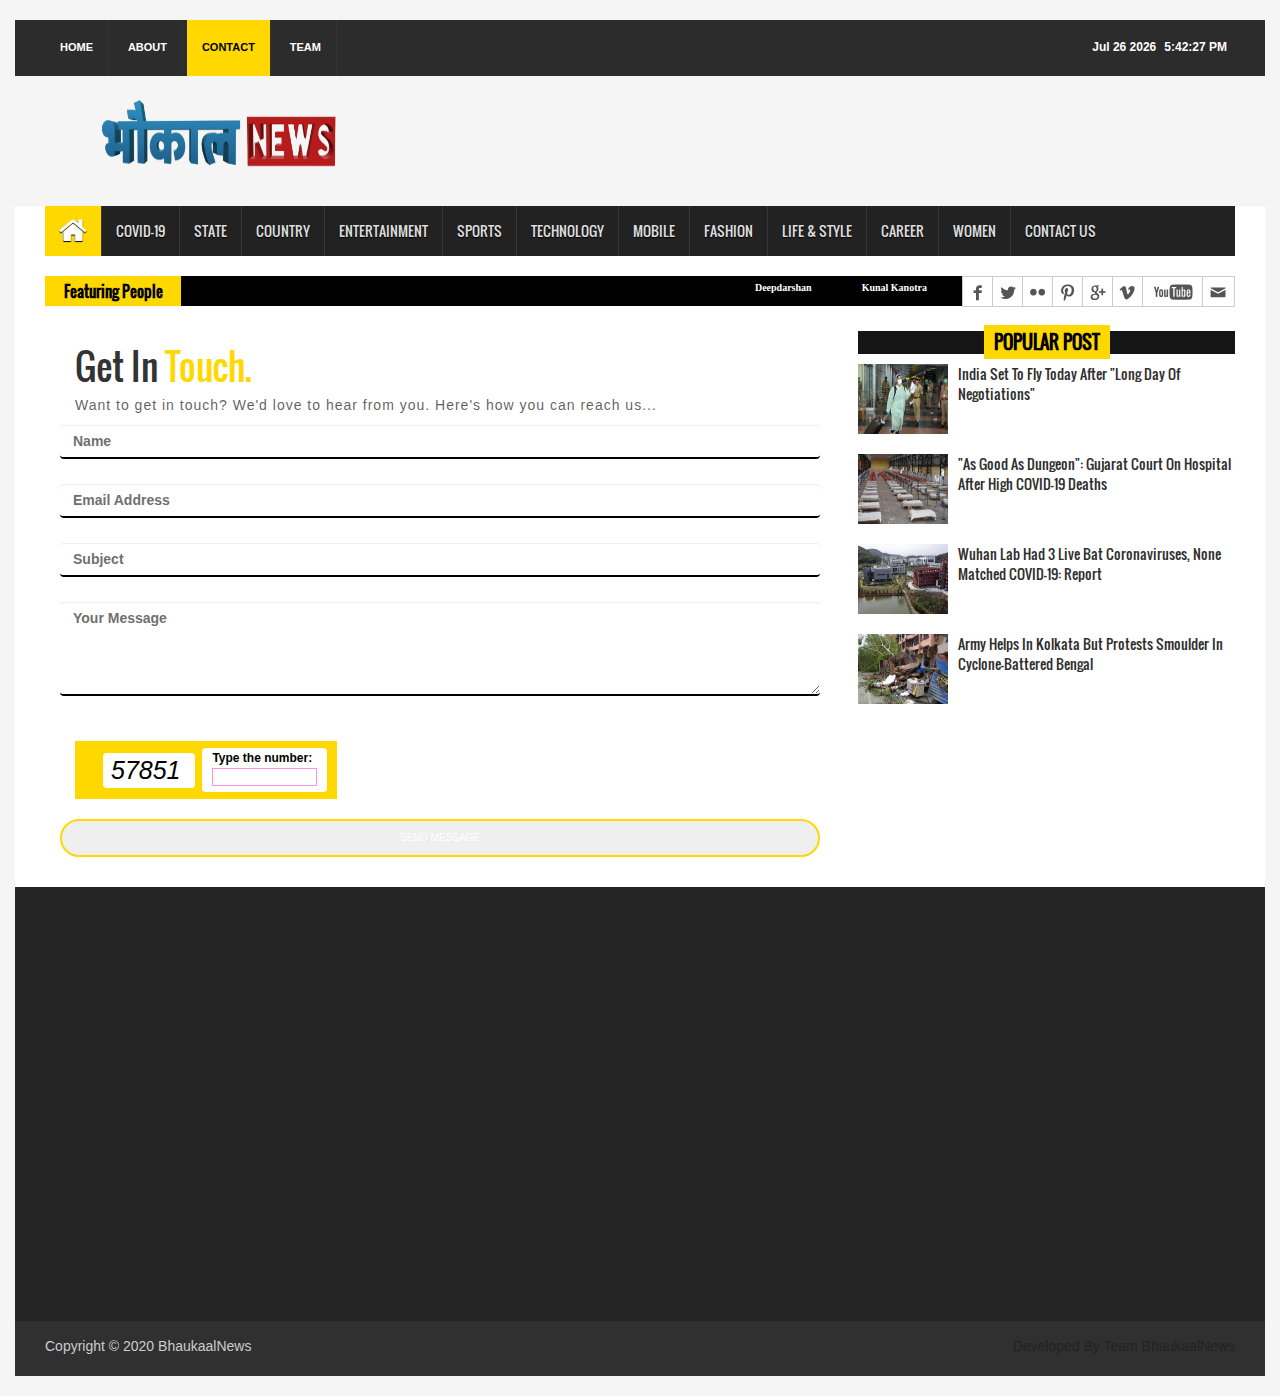
<file: pages/contact.html>
﻿<!DOCTYPE html>
<html>
<head>
<title>BhaukaalNews | Contact</title>
<link rel="icon" href="../images/Logo.png" type="image/x-icon">
<meta charset="utf-8">
<meta http-equiv="X-UA-Compatible" content="IE=edge">
<meta name="viewport" content="width=device-width, initial-scale=1">
<link rel="stylesheet" type="text/css" href="../assets/css/bootstrap.min.css">
<link rel="stylesheet" type="text/css" href="../assets/css/font-awesome.min.css">
<link rel="stylesheet" type="text/css" href="../assets/css/animate.css">
<link rel="stylesheet" type="text/css" href="../assets/css/font.css">
<link rel="stylesheet" type="text/css" href="../assets/css/li-scroller.css">
<link rel="stylesheet" type="text/css" href="../assets/css/slick.css">
<link rel="stylesheet" type="text/css" href="../assets/css/jquery.fancybox.css">
<link rel="stylesheet" type="text/css" href="../assets/css/theme.css">
<link rel="stylesheet" type="text/css" href="../assets/css/style.css">
<link rel="stylesheet" type="text/css" href="../assets/css/contact.css">
<!--[if lt IE 9]>
<script src="../a<div class="logo_area"><a href="index.html" class="logo"><h1 style="color: blueviolet;font-size: 50px;">&nbsp&nbspभौकाल <spam style="color: red;">&nbspNews</spam></h1><!--<img src="images/Logo.png" width="250" height="150" alt="">--></a></div>    <!--Add imaged logo-->
<script src="../assets/js/respond.min.js"></script>
<![endif]-->
</head>
<body onload="startTime()">
<div id="preloader">
  <div id="status">&nbsp;</div>
</div>
<a class="scrollToTop" href="#"><i class="fa fa-angle-up"></i></a>
<div class="container-fluid">
  <header id="header">
    <div class="row">
      <div class="col-lg-12 col-md-12 col-sm-12">
        <div class="header_top">
          <div class="header_top_left">
            <ul class="top_nav">
              <li><a href="../index.html" >Home</a></li>
              <li><a href="#">About</a></li>
              <li><a href="contact.html" id="active">Contact</a></li>
              <li><a href="teams.html">Team</a></li>
            </ul>
          </div>
          <div class="header_top_right">
            <p id="txt"></p>                                                <!--Time added-->
            <p id="demo"></p>
          </div>
        </div>
      </div>
      <div class="col-lg-12 col-md-12 col-sm-12">
        <div class="header_bottom">
          <div class="logo_area "><a href="index.html" class="logo"><!--<h1 style="color: blueviolet;font-size: 50px;">&nbsp&nbspभौकाल <spam style="color: red;">&nbspNews</spam></h1>-->&nbsp;&nbsp;&nbsp;&nbsp;<img src="../images/bhaukaal-news-rem-bg.png" alt="भौकाल News" title="भौकाल NEWS" height="100" width="250"></a></div> 
        </div>
      </div>
    </div>
  </header>
  <section id="navArea">
    <nav class="navbar navbar-inverse" role="navigation">
      <div class="navbar-header">
        <button type="button" class="navbar-toggle collapsed" data-toggle="collapse" data-target="#navbar" aria-expanded="false" aria-controls="navbar"> <span class="sr-only">Toggle navigation</span> <span class="icon-bar"></span> <span class="icon-bar"></span> <span class="icon-bar"></span> </button>
      </div>
      <div id="navbar" class="navbar-collapse collapse">
        <ul class="nav navbar-nav main_nav">
          <li class="active"><a href="index.html"><span class="fa fa-home desktop-home"></span><span class="mobile-show">Home</span></a></li>
          <li><a href="covid19.html">Covid-19</a></li>
          <li><a href="#">State</a></li>
          <li><a href="#">Country</a></li>
          <li><a href="#">Entertainment</a></li>
          <li><a href="#">Sports</a></li>
          <li><a href="#">Technology</a></li>
          <li class="dropdown"> <a href="#" class="dropdown-toggle" data-toggle="dropdown" role="button" aria-expanded="false">Mobile</a>
            <ul class="dropdown-menu" role="menu">
              <li><a href="#">Android</a></li>
              <li><a href="#">Samsung</a></li>
              <li><a href="#">Nokia</a></li>
              <li><a href="#">Walton Mobile</a></li>
              <li><a href="#">Sympony</a></li>
            </ul>
          </li>
          <li><a href="#">Fashion</a></li>
          <li><a href="#">Life & Style</a></li>
          <li><a href="#">Career</a></li>
          <li><a href="#">Women</a></li>
          <li><a href="pages/contact.html">Contact Us</a></li>
        </ul>
      </div>
    </nav>
  </section>
  <section id="newsSection">
    <div class="row">
      <div class="col-lg-12 col-md-12">
        <div class="latest_newsarea"> <span>Featuring People</span>
        <!--
        <div class="latest_newsarea"> <span>Latest News</span>
        -->
        <!--
          <ul id="ticker01" class="news_sticker">
            <li><a href="#"><img src="../images/news_thumbnail3.jpg" alt="">My First News Item</a></li>
            <li><a href="#"><img src="../images/news_thumbnail3.jpg" alt="">My Second News Item</a></li>
            <li><a href="#"><img src="../images/news_thumbnail3.jpg" alt="">My Third News Item</a></li>
            <li><a href="#"><img src="../images/news_thumbnail3.jpg" alt="">My Four News Item</a></li>
            <li><a href="#"><img src="../images/news_thumbnail3.jpg" alt="">My Five News Item</a></li>
            <li><a href="#"><img src="../images/news_thumbnail3.jpg" alt="">My Six News Item</a></li>
            <li><a href="#"><img src="../images/news_thumbnail3.jpg" alt="">My Seven News Item</a></li>
            <li><a href="#"><img src="../images/news_thumbnail3.jpg" alt="">My Eight News Item</a></li>
            <li><a href="#"><img src="../images/news_thumbnail2.jpg" alt="">My Nine News Item</a></li>
          </ul>
        -->
          <ul id="ticker01" class="news_sticker">
            <li><a href="https://www.instagram.com/deeps_2106/">Deepdarshan</a></li>
            <li><a href="https://www.instagram.com/_kunal.k_/">Kunal Kanotra</a></li>
            <li><a href="https://www.instagram.com/prashant_2_4_4/">Prashant Pathak</a></li>
            <li><a href="https://www.instagram.com/rajraman786/">Raj Raman</a></li>
            <li><a href="https://www.instagram.com/shivam0801/">Shivam Kumar Sangal</a></li>
            <li><a href="https://www.instagram.com/deeps_2106/">Deepdarshan</a></li>
            <li><a href="https://www.instagram.com/_kunal.k_/">Kunal Kanotra</a></li>
            <li><a href="https://www.instagram.com/prashant_2_4_4/">Prashant Pathak</a></li>
            <li><a href="https://www.instagram.com/rajraman786/">Raj Raman</a></li>
            <li><a href="https://www.instagram.com/shivam0801/">Shivam Kumar Sangal</a></li>
          </ul>
          </ul>
          <div class="social_area">
            <ul class="social_nav">
              <li class="facebook"><a href="#"></a></li>
              <li class="twitter"><a href="#"></a></li>
              <li class="flickr"><a href="#"></a></li>
              <li class="pinterest"><a href="#"></a></li>
              <li class="googleplus"><a href="#"></a></li>
              <li class="vimeo"><a href="#"></a></li>
              <li class="youtube"><a href="#"></a></li>
              <li class="mail"><a href="#"></a></li>
            </ul>
          </div>
        </div>
      </div>
    </div>
  </section>
  <section id="contentSection">
    <div class="row">
      <div class="col-lg-8 col-md-8 col-sm-8">
          <div class="left_content">
                  <div class="container pt-5 pb-5">
                      <div class="col-lg-8 col-md-8 col-sm-8 col-xs-8 contact-form p-5 mb-5">
                          <h1 class="font-weight-bold mb-1">Get In <font style="color:#ffd800 ">Touch.</font></h1>
                          <p class="ml-2 mb-5">Want to get in touch? We'd love to hear from you. Here's how you can reach us...</p>
                          <form class="form-horizontal" name="myForm" action="https://formspree.io/xyz@gmail.com" onsubmit="return validateForm()" method="post">
                              <div class="form-group pb-3">
                                  <input type="text" id="name" name="name" placeholder=" " class="form-control no-border" required>
                                  <label class="form-control-placeholder" for="name">Name</label>
                              </div>
                              <div class="form-group pb-3">
                                  <input type="email" id="email" name="email" placeholder=" " class="form-control no-border" required>
                                  <label class="form-control-placeholder" for="email">Email Address</label>
                              </div>
                              <div class="form-group pb-3">
                                  <input type="text" id="subject" name="subject" placeholder=" " class="form-control no-border" required>
                                  <label class="form-control-placeholder" for="Subject">Subject</label>
                              </div>
                              <div class="form-group">
                                  <textarea name="message" rows="4" class="form-control no-border" placeholder=" " required></textarea>
                                  <label class="form-control-placeholder" for="message">Your Message</label>
                              </div>
                              <div>
                                  <!-- START CAPTCHA -->
                                  <br>
                                  <div class="capbox">

                                      <div id="CaptchaDiv"></div>

                                      <div class="capbox-inner">
                                          Type the number:<br>

                                          <input type="hidden" id="txtCaptcha">
                                          <input type="text" name="CaptchaInput" id="CaptchaInput" size="15"><br>

                                      </div>
                                  </div>
                                  <br><br>
                                  <!-- END CAPTCHA -->
                              </div>
                              <div class="form-group mb-3">
                                  <button type="submit" class="btn btn-secondary btn-lg btn-block" id="submit-button" value="Send"> Send Message </button>
                              </div>
                          </form>
                          <script type="text/javascript">

                              // Captcha Script

                              function checkform(theform) {
                                  var why = "";

                                  if (theform.CaptchaInput.value == "") {
                                      why += "- Please Enter CAPTCHA Code.\n";
                                  }
                                  if (theform.CaptchaInput.value != "") {
                                      if (ValidCaptcha(theform.CaptchaInput.value) == false) {
                                          why += "- The CAPTCHA Code Does Not Match.\n";
                                      }
                                  }
                                  if (why != "") {
                                      alert(why);
                                      return false;
                                  }
                              }

                              var a = Math.ceil(Math.random() * 9) + '';
                              var b = Math.ceil(Math.random() * 9) + '';
                              var c = Math.ceil(Math.random() * 9) + '';
                              var d = Math.ceil(Math.random() * 9) + '';
                              var e = Math.ceil(Math.random() * 9) + '';

                              var code = a + b + c + d + e;
                              document.getElementById("txtCaptcha").value = code;
                              document.getElementById("CaptchaDiv").innerHTML = code;

                              // Validate input against the generated number
                              function ValidCaptcha() {
                                  var str1 = removeSpaces(document.getElementById('txtCaptcha').value);
                                  var str2 = removeSpaces(document.getElementById('CaptchaInput').value);
                                  if (str1 == str2) {
                                      return true;
                                  } else {
                                      return false;
                                  }
                              }

                              // Remove the spaces from the entered and generated code
                              function removeSpaces(string) {
                                  return string.split(' ').join('');
                              }
                          </script>

                      </div>
                  </div>

              
          </div>
      </div>
      <div class="col-lg-4 col-md-4 col-sm-4">
        <aside class="right_content">
          <div class="single_sidebar">
            <h2><span>Popular Post</span></h2>
            <ul class="spost_nav">
              <li>
                <div class="media wow fadeInDown"> <a href="#" class="media-left"> <img alt="" src="../images/pp_image1.jpg"> </a>
                  <div class="media-body"> <a href="#" class="catg_title">India Set To Fly Today After "Long Day Of Negotiations"</a> </div>
                </div>
              </li>
              <li>
                <div class="media wow fadeInDown"> <a href="#" class="media-left"> <img alt="" src="../images/pp_image2.jpg"> </a>
                  <div class="media-body"> <a href="#" class="catg_title">"As Good As Dungeon": Gujarat Court On Hospital After High COVID-19 Deaths</a> </div>
                </div>
              </li>
              <li>
                <div class="media wow fadeInDown"> <a href="#" class="media-left"> <img alt="" src="../images/pp_image3.jpg"> </a>
                  <div class="media-body"> <a href="#" class="catg_title">Wuhan Lab Had 3 Live Bat Coronaviruses, None Matched COVID-19: Report </a> </div>
                </div>
              </li>
              <li>
                <div class="media wow fadeInDown"> <a href="#" class="media-left"> <img alt="" src="../images/pp_image4.jpg"> </a>
                  <div class="media-body"> <a href="#" class="catg_title">Army Helps In Kolkata But Protests Smoulder In Cyclone-Battered Bengal </a> </div>
                </div>
              </li>
            </ul>
          </div>
        </aside>
      </div>
    </div>
  </section>
  <footer id="footer">
    <div class="footer_top">
      <div class="row">
        <div class="col-lg-4 col-md-4 col-sm-4">
          <div class="footer_widget wow fadeInLeftBig">
            <h2>Flickr Images</h2>
            <img src="../images/Logo.png" height="300" width="300">
          </div>
        </div>
        <div class="col-lg-4 col-md-4 col-sm-4">
          <div class="footer_widget wow fadeInDown">
            <h2>Tag</h2>
            <ul class="tag_nav">
              <li><a href="#">Games</a></li>
              <li><a href="#">Sports</a></li>
              <li><a href="#">Fashion</a></li>
              <li><a href="#">Business</a></li>
              <li><a href="#">Life &amp; Style</a></li>
              <li><a href="#">Technology</a></li>
              <li><a href="#">Photo</a></li>
              <li><a href="#">Slider</a></li>
            </ul>
          </div>
        </div>
        <div class="col-lg-4 col-md-4 col-sm-4">
            <div class="footer_widget wow fadeInRightBig">
                <h2>Contact</h2>
                <p>BhaukaalNews(By Original K.E.M.I.N.E.Y)</p>
                <address>
                    Room No.:410
                    New Basholi Hostel (in front of Nilgiri Hostel)
                    Shri Mata Vaishno Devi University,Katra,Reasi
                    Jammu & Kashmir(UT), India
                    Pin Code: 182320
                </address>
                <br />
                <div class="social-media">
                    <p><a href="https://www.facebook.com/Bhaukaal-news-104228084610788/"><img src="../images/faceBook.png" height="50" width="50"></a> || <a href="https://www.instagram.com/bhaukaalnews/"><img src="../images/Instagram.png" height="50" width="50"></a> || <a href="https://github.com/bhaukaalnews"><img src="../images/GitHub_Mark.png" height="50" width="50"></a> || <a href="mailto:newsbhaukaal@gmail.com"><img src="../images/gmail.png" height="50" width="50"></a></p>


                </div>
            </div>
        </div>
      </div>
    </div>
    <div class="footer_bottom">
      <p class="copyright">Copyright &copy; 2020 <a href="../index.html">BhaukaalNews</a></p>
      <p class="developer">Developed By Team BhaukaalNews</p>
    </div>
  </footer>
</div>
<script src="../assets/js/jquery.min.js"></script> 
<script src="../assets/js/wow.min.js"></script> 
<script src="../assets/js/bootstrap.min.js"></script> 
<script src="../assets/js/slick.min.js"></script> 
<script src="../assets/js/jquery.li-scroller.1.0.js"></script> 
<script src="../assets/js/jquery.newsTicker.min.js"></script> 
<script src="../assets/js/jquery.fancybox.pack.js"></script> 
<script src="../assets/js/custom.js"></script>
<script src="../assets/js/time.js"></script>
<script src="../assets/js/date.js"></script>
</body>
<script type="text/javascript">

    function validateForm() {
        var nameVal = document.myForm.name.value;
        var numbers = /^[0-9]+$/;
        if (nameVal.match(numbers)) {
            alert("Please enter correct name")
            document.myForm.name.focus();
            return false;
        }

        var emailID = document.myForm.email.value;
        atpos = emailID.indexOf("@");
        dotpos = emailID.lastIndexOf(".");

        if (atpos < 1 || (dotpos - atpos < 2)) {
            alert("Please enter correct email ID")
            document.myForm.email.focus();
            return false;
        }

        var subject = document.myForm.subject.value;
        var message = document.myForm.message.value;
        if (subject.length < 10) {
            alert("Minimum Length of subject must be 10");
            document.myForm.subject.focus();
            return false;
        }
        if (message.length < 10) {
            alert("Minimum Length of message must be 10");
            document.myForm.message.focus();
            return false;
        }

        return (true);
    }
</script>
</html>
</file>
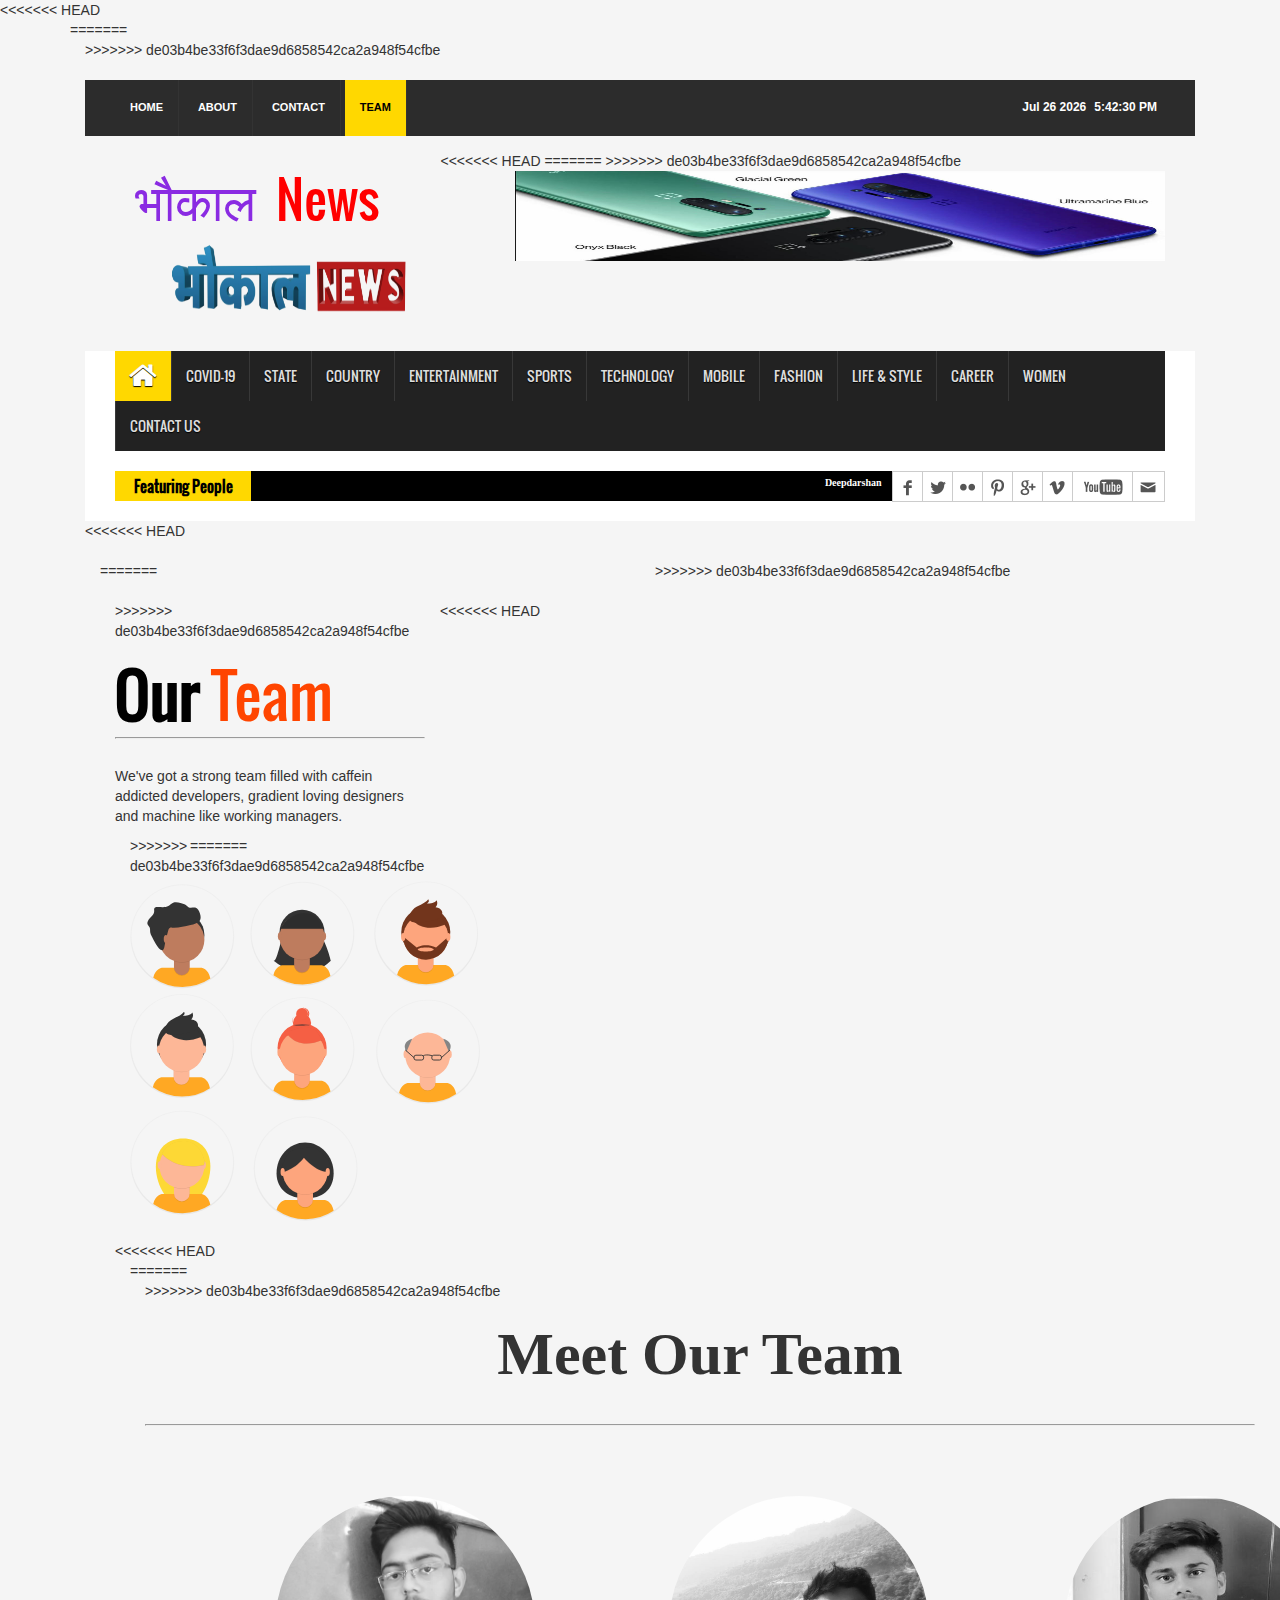
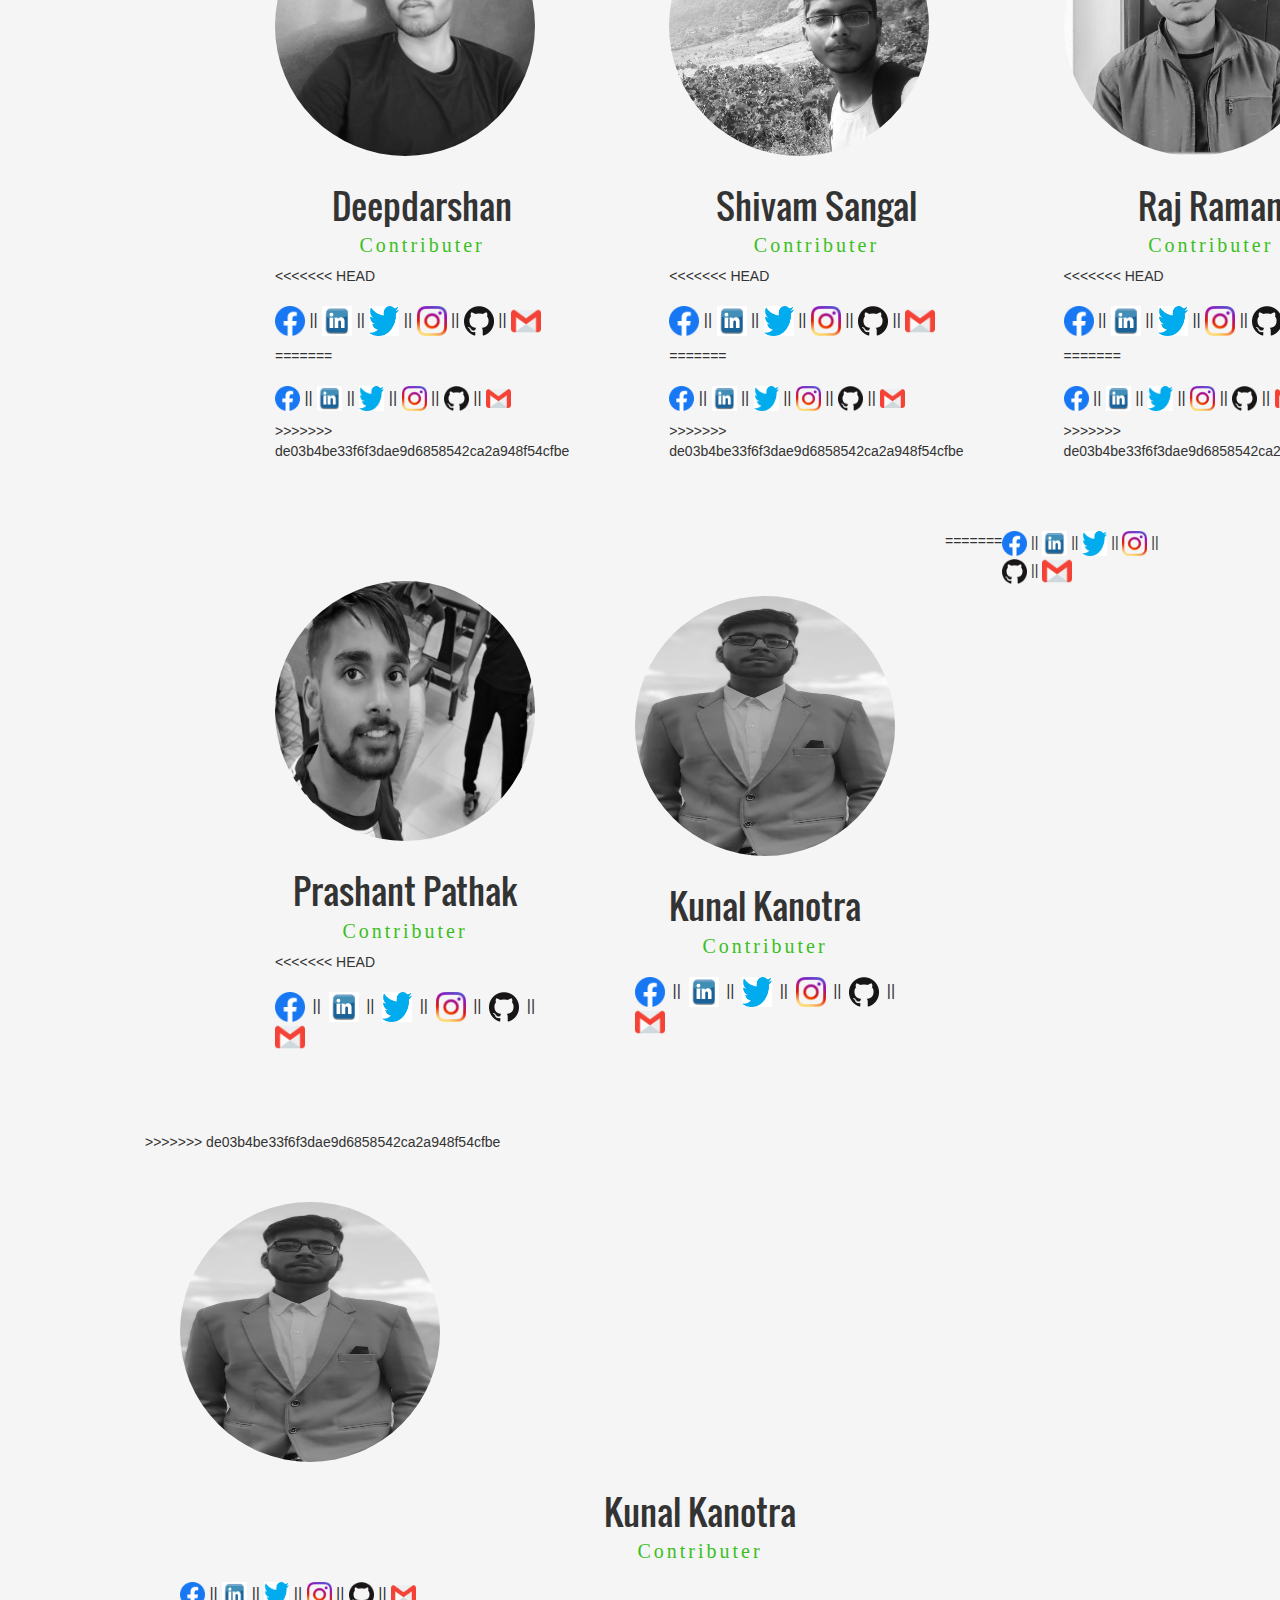
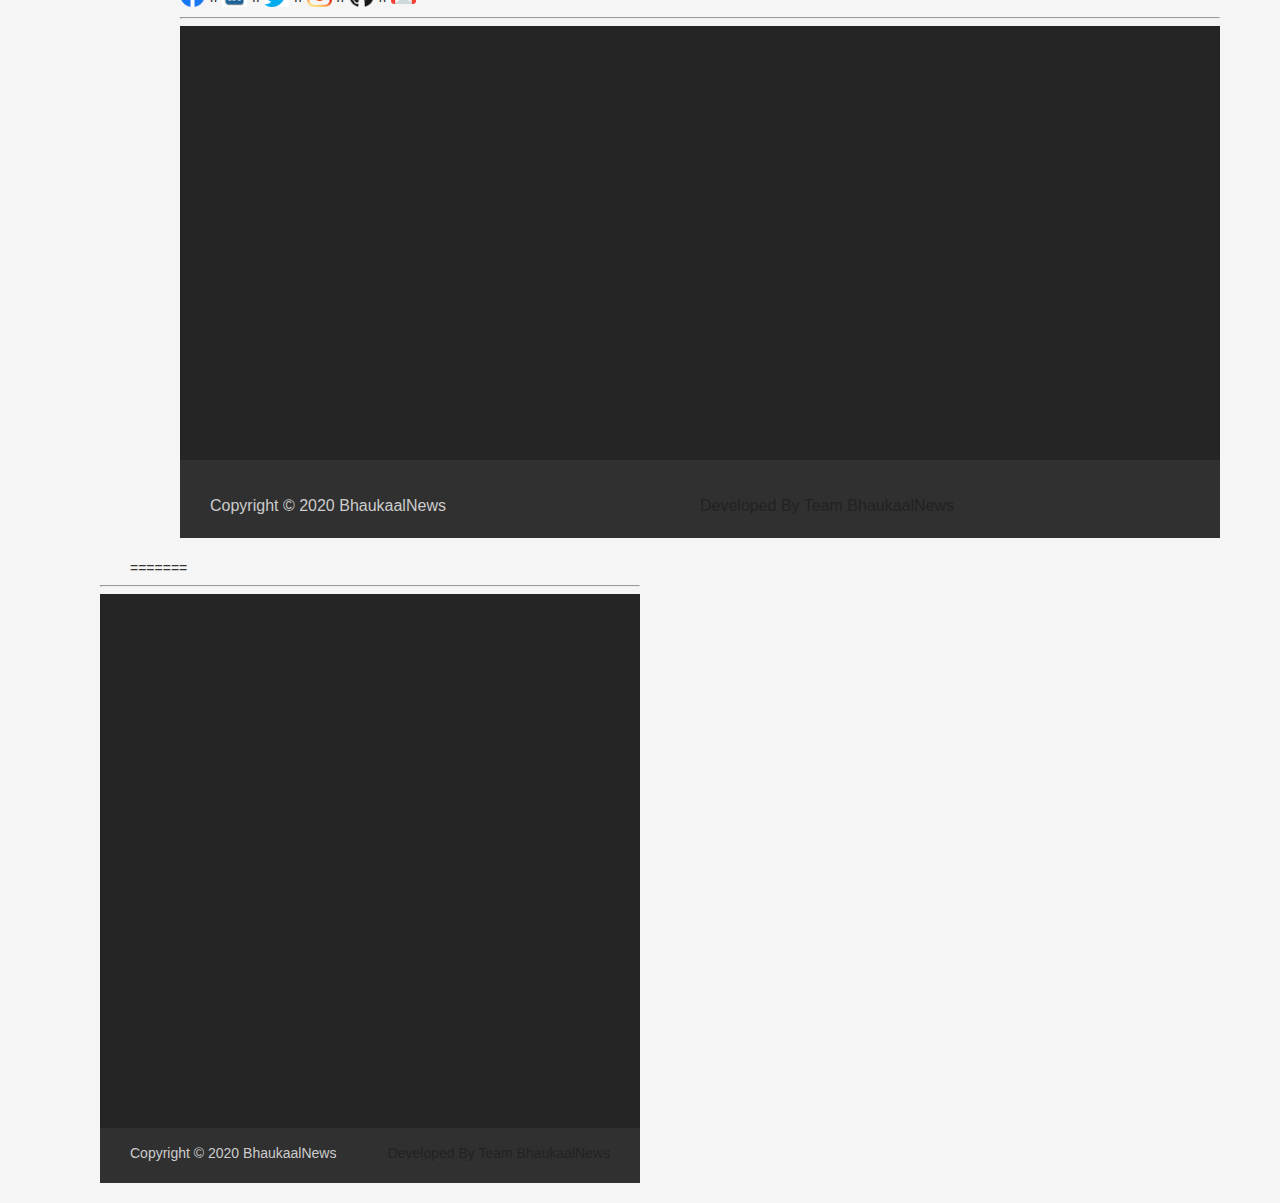
<file: pages/teams.html>
﻿<!DOCTYPE html>
<html>
<head>
<title>BhaukaalNews | Team</title>
<link rel="icon" href="../images/Logo.png" type="image/x-icon">
<meta charset="utf-8">
<meta http-equiv="X-UA-Compatible" content="IE=edge">
<meta name="viewport" content="width=device-width, initial-scale=1">
<link rel="stylesheet" type="text/css" href="../assets/css/bootstrap.min.css">
<link rel="stylesheet" type="text/css" href="../assets/css/font-awesome.min.css">
<link rel="stylesheet" type="text/css" href="../assets/css/animate.css">
<link rel="stylesheet" type="text/css" href="../assets/css/font.css">
<link rel="stylesheet" type="text/css" href="../assets/css/li-scroller.css">
<link rel="stylesheet" type="text/css" href="../assets/css/slick.css">
<link rel="stylesheet" type="text/css" href="../assets/css/jquery.fancybox.css">
<link rel="stylesheet" type="text/css" href="../assets/css/theme.css">
<link rel="stylesheet" type="text/css" href="../assets/css/style.css">
<link rel="stylesheet" type="text/css" href="../assets/css/team.css">
<!--[if lt IE 9]>
<script src="../a<div class="logo_area"><a href="index.html" class="logo"><h1 style="color: blueviolet;font-size: 50px;">&nbsp&nbspभौकाल <spam style="color: red;">&nbspNews</spam></h1><!--<img src="images/Logo.png" width="250" height="150" alt="">--></a></div>    <!--Add imaged logo-->
<script src="../assets/js/respond.min.js"></script>
<![endif]-->
</head>
<body onload="startTime()">
<div id="preloader">
  <div id="status">&nbsp;</div>
</div>
<a class="scrollToTop" href="#"><i class="fa fa-angle-up"></i></a>
<<<<<<< HEAD
<div class="container">
=======
<div class="container-fluid">
>>>>>>> de03b4be33f6f3dae9d6858542ca2a948f54cfbe
    <header id="header">
        <div class="row">
            <div class="col-lg-12 col-md-12 col-sm-12">
                <div class="header_top">
                    <div class="header_top_left">
                        <ul class="top_nav">
                            <li><a href="../index.html">Home</a></li>
                            <li><a href="#">About</a></li>
                            <li><a href="contact.html">Contact</a></li>
                            <li><a href="teams.html" id="active">Team</a></li>
                        </ul>
                    </div>
                    <div class="header_top_right">
                        <p id="txt"></p>                                                <!--Time added-->
                        <p id="demo"></p>
                    </div>
                </div>
            </div>
            <div class="col-lg-12 col-md-12 col-sm-12">
                <div class="header_bottom">
<<<<<<< HEAD
                    <div class="logo_area"><a href="index.html" class="logo"><h1 style="color: blueviolet;font-size: 50px;">&nbsp&nbspभौकाल <spam style="color: red;">&nbspNews</spam></h1><!--<img src="images/Logo.png" width="250" height="150" alt="">--></a></div>    <!--Add imaged logo-->
                    <div class="add_banner"><a href="#"><img src="../images/addbanner_image1.jpg" alt=""></a></div>
=======
                    <div class="logo_area "><a href="index.html" class="logo"><!--<h1 style="color: blueviolet;font-size: 50px;">&nbsp&nbspभौकाल <spam style="color: red;">&nbspNews</spam></h1>-->&nbsp;&nbsp;&nbsp;&nbsp;<img src="../images/bhaukaal-news-rem-bg.png" alt="भौकाल News" title="भौकाल NEWS" height="100" width="250"></a></div> 
>>>>>>> de03b4be33f6f3dae9d6858542ca2a948f54cfbe
                </div>
            </div>
        </div>
    </header>
    <section id="navArea">
        <nav class="navbar navbar-inverse" role="navigation">
            <div class="navbar-header">
                <button type="button" class="navbar-toggle collapsed" data-toggle="collapse" data-target="#navbar" aria-expanded="false" aria-controls="navbar"> <span class="sr-only">Toggle navigation</span> <span class="icon-bar"></span> <span class="icon-bar"></span> <span class="icon-bar"></span> </button>
            </div>
            <div id="navbar" class="navbar-collapse collapse">
                <ul class="nav navbar-nav main_nav">
                    <li class="active"><a href="index.html"><span class="fa fa-home desktop-home"></span><span class="mobile-show">Home</span></a></li>
                    <li><a href="covid19.html">Covid-19</a></li>
                    <li><a href="#">State</a></li>
                    <li><a href="#">Country</a></li>
                    <li><a href="#">Entertainment</a></li>
                    <li><a href="#">Sports</a></li>
                    <li><a href="#">Technology</a></li>
                    <li class="dropdown">
                        <a href="#" class="dropdown-toggle" data-toggle="dropdown" role="button" aria-expanded="false">Mobile</a>
                        <ul class="dropdown-menu" role="menu">
                            <li><a href="#">Android</a></li>
                            <li><a href="#">Samsung</a></li>
                            <li><a href="#">Nokia</a></li>
                            <li><a href="#">Walton Mobile</a></li>
                            <li><a href="#">Sympony</a></li>
                        </ul>
                    </li>
                    <li><a href="#">Fashion</a></li>
                    <li><a href="#">Life & Style</a></li>
                    <li><a href="#">Career</a></li>
                    <li><a href="#">Women</a></li>
                    <li><a href="pages/contact.html">Contact Us</a></li>
                </ul>
            </div>
        </nav>
    </section>
    <section id="newsSection">
        <div class="row">
            <div class="col-lg-12 col-md-12">
                <div class="latest_newsarea">
                    <span>Featuring People</span>
                    <!--
                    <div class="latest_newsarea"> <span>Latest News</span>
                    -->
                    <!--
                      <ul id="ticker01" class="news_sticker">
                        <li><a href="#"><img src="../images/news_thumbnail3.jpg" alt="">My First News Item</a></li>
                        <li><a href="#"><img src="../images/news_thumbnail3.jpg" alt="">My Second News Item</a></li>
                        <li><a href="#"><img src="../images/news_thumbnail3.jpg" alt="">My Third News Item</a></li>
                        <li><a href="#"><img src="../images/news_thumbnail3.jpg" alt="">My Four News Item</a></li>
                        <li><a href="#"><img src="../images/news_thumbnail3.jpg" alt="">My Five News Item</a></li>
                        <li><a href="#"><img src="../images/news_thumbnail3.jpg" alt="">My Six News Item</a></li>
                        <li><a href="#"><img src="../images/news_thumbnail3.jpg" alt="">My Seven News Item</a></li>
                        <li><a href="#"><img src="../images/news_thumbnail3.jpg" alt="">My Eight News Item</a></li>
                        <li><a href="#"><img src="../images/news_thumbnail2.jpg" alt="">My Nine News Item</a></li>
                      </ul>
                    -->
                    <ul id="ticker01" class="news_sticker">
                        <li><a href="https://www.instagram.com/deeps_2106/">Deepdarshan</a></li>
                        <li><a href="https://www.instagram.com/_kunal.k_/">Kunal Kanotra</a></li>
                        <li><a href="https://www.instagram.com/prashant_2_4_4/">Prashant Pathak</a></li>
                        <li><a href="https://www.instagram.com/rajraman786/">Raj Raman</a></li>
                        <li><a href="https://www.instagram.com/shivam0801/">Shivam Kumar Sangal</a></li>
                        <li><a href="https://www.instagram.com/deeps_2106/">Deepdarshan</a></li>
                        <li><a href="https://www.instagram.com/_kunal.k_/">Kunal Kanotra</a></li>
                        <li><a href="https://www.instagram.com/prashant_2_4_4/">Prashant Pathak</a></li>
                        <li><a href="https://www.instagram.com/rajraman786/">Raj Raman</a></li>
                        <li><a href="https://www.instagram.com/shivam0801/">Shivam Kumar Sangal</a></li>
                    </ul>
                    <div class="social_area">
                        <ul class="social_nav">
                            <li class="facebook"><a href="#"></a></li>
                            <li class="twitter"><a href="#"></a></li>
                            <li class="flickr"><a href="#"></a></li>
                            <li class="pinterest"><a href="#"></a></li>
                            <li class="googleplus"><a href="#"></a></li>
                            <li class="vimeo"><a href="#"></a></li>
                            <li class="youtube"><a href="#"></a></li>
                            <li class="mail"><a href="#"></a></li>
                        </ul>
                    </div>
                </div>
            </div>
        </div>
    </section>
    <br />
    <br />
<<<<<<< HEAD
    <div class="container">
        <div class="row section1">
            <div class="col-md-6 col-sm-12 d-flex flex-column justify-content-center align-self-center mx-auto teamSection">
=======
    <div class="container-fluid ">
        <div class="row section1">
            <div class="col-md-8 col-sm-12 d-flex flex-column justify-content-center align-self-center mx-auto teamSection">
>>>>>>> de03b4be33f6f3dae9d6858542ca2a948f54cfbe
                <h1 id="teamHeading">Our <span>Team</span></h1>
                <hr />
                <br>
                <p id="teamPara">We've got a strong team filled with caffein addicted developers, gradient loving designers and machine like working managers.</p>
            </div>
<<<<<<< HEAD
            <div class="col-md-6 col-sm-12 d-flex justify-content-center align-self-center mx-auto">
=======
            <div class="col-md-4 col-sm-12 d-flex justify-content-center align-self-center mx-auto">
>>>>>>> de03b4be33f6f3dae9d6858542ca2a948f54cfbe
                <img src="../images/team.svg" alt="Team" height=350 width=350 id="teamImg">
            </div>
        </div>
    </div>
    <br />
    <br />
<<<<<<< HEAD
    <div class="container">
=======
    <div class="container-fluid">
>>>>>>> de03b4be33f6f3dae9d6858542ca2a948f54cfbe
        <h1 class="heading"> Meet Our Team</h1><br>
        <hr>
        <div class="profiles">
            <div class="profile">
                <img src="../images/deepdarshan.jpg" class="profile-img">

                <h3 class="user-name">Deepdarshan</h3>
                <h5 class="position">Contributer</h5>
                <div class="social-media">
<<<<<<< HEAD
                    <p><a href="https://www.facebook.com/rajraman786/"><img src="../images/faceBook.png" height="30" width="30"></a> || <a href="https://www.linkedin.com/in/deepdarshan-65673319a"><img src="../images/linkedin.png" height="30" width="30"></a> || <a href=" https://twitter.com/deeps_2106?s=09"><img src="../images/twitter.png" height="30" width="30"></a> || <a href="https://www.instagram.com/deeps_2106/"><img src="../images/Instagram.png" height="30" width="30"></a> || <a href="https://github.com/deepdarshan21"><img src="../images/GitHub_Mark.png" height="30" width="30"></a> || <a href="mailto:19bcs031@smvdu.ac.in"><img src="../images/gmail.png" height="30" width="30"></a></p>
=======
                    <p><a href="https://www.facebook.com/rajraman786/"><img src="../images/faceBook.png" height="25" width="25"></a> || <a href="https://www.linkedin.com/in/deepdarshan-65673319a"><img src="../images/linkedin.png" height="25" width="25"></a> || <a href=" https://twitter.com/deeps_2106?s=09"><img src="../images/twitter.png" height="25" width="25"></a> || <a href="https://www.instagram.com/deeps_2106/"><img src="../images/Instagram.png" height="25" width="25"></a> || <a href="https://github.com/deepdarshan21"><img src="../images/GitHub_Mark.png" height="25" width="25"></a> || <a href="mailto:19bcs031@smvdu.ac.in"><img src="../images/gmail.png" height="25" width="25"></a></p>
>>>>>>> de03b4be33f6f3dae9d6858542ca2a948f54cfbe

                </div>

            </div>
            <div class="profile">
                <img src="../images/shivam.jpg" class="profile-img">

                <h3 class="user-name">Shivam Sangal</h3>
                <h5 class="position">Contributer</h5>
                <div class="social-media">
<<<<<<< HEAD
                    <p><a href="https://www.facebook.com/rajraman786/"><img src="../images/faceBook.png" height="30" width="30"></a> || <a href="https://www.linkedin.com/in/shivam-sangal-373586199"><img src="../images/linkedin.png" height="30" width="30"></a> || <a href="https://www.twitter.com/rajraman786/"><img src="../images/twitter.png" height="30" width="30"></a> || <a href="https://www.instagram.com/shivam0801/"><img src="../images/Instagram.png" height="30" width="30"></a> || <a href="https://github.com/rajraman786"><img src="../images/GitHub_Mark.png" height="30" width="30"></a> || <a href="mailto:rajraman786@yahoo.com"><img src="../images/gmail.png" height="30" width="30"></a></p>
=======
                    <p><a href="https://www.facebook.com/rajraman786/"><img src="../images/faceBook.png" height="25" width="25"></a> || <a href="https://www.linkedin.com/in/shivam-sangal-373586199"><img src="../images/linkedin.png" height="25" width="25"></a> || <a href="https://www.twitter.com/rajraman786/"><img src="../images/twitter.png" height="25" width="25"></a> || <a href="https://www.instagram.com/shivam0801/"><img src="../images/Instagram.png" height="25" width="25"></a> || <a href="https://github.com/rajraman786"><img src="../images/GitHub_Mark.png" height="25" width="25"></a> || <a href="mailto:rajraman786@yahoo.com"><img src="../images/gmail.png" height="25" width="25"></a></p>
>>>>>>> de03b4be33f6f3dae9d6858542ca2a948f54cfbe

                </div>

            </div>
            <div class="profile">
                <img src="../images/raman.jpg" class="profile-img">

                <h3 class="user-name">Raj Raman</h3>
                <h5 class="position">Contributer</h5>
                <div class="social-media">
<<<<<<< HEAD
                    <p><a href="https://www.facebook.com/rajraman786/"><img src="../images/faceBook.png" height="30" width="30"></a> || <a href="https://www.linkedin.com/in/rajraman786/"><img src="../images/linkedin.png" height="30" width="30"></a> || <a href="https://www.twitter.com/rajraman786/"><img src="../images/twitter.png" height="30" width="30"></a> || <a href="https://www.instagram.com/rajraman786/"><img src="../images/Instagram.png" height="30" width="30"></a> || <a href="https://github.com/rajraman786"><img src="../images/GitHub_Mark.png" height="30" width="30"></a> || <a href="mailto:rajraman786@yahoo.com"><img src="../images/gmail.png" height="30" width="30"></a></p>
=======
                    <p><a href="https://www.facebook.com/rajraman786/"><img src="../images/faceBook.png" height="25" width="25"></a> || <a href="https://www.linkedin.com/in/rajraman786/"><img src="../images/linkedin.png" height="25" width="25"></a> || <a href="https://www.twitter.com/rajraman786/"><img src="../images/twitter.png" height="25" width="25"></a> || <a href="https://www.instagram.com/rajraman786/"><img src="../images/Instagram.png" height="25" width="25"></a> || <a href="https://github.com/rajraman786"><img src="../images/GitHub_Mark.png" height="25" width="25"></a> || <a href="mailto:rajraman786@yahoo.com"><img src="../images/gmail.png" height="25" width="25"></a></p>
>>>>>>> de03b4be33f6f3dae9d6858542ca2a948f54cfbe

                </div>

            </div>
        </div>
        <div class="profiles">
            <div class="profile">
                <img src="../images/prashant.jpg" class="profile-img">

                <h3 class="user-name">Prashant Pathak</h3>
                <h5 class="position">Contributer</h5>
                <div class="social-media">
<<<<<<< HEAD
                    <p><a href="https://www.facebook.com/rajraman786/"><img src="../images/faceBook.png" height="30" width="30"></a> || <a href="https://www.linkedin.com/in/prashant-pathak-b96a3119a/"><img src="../images/linkedin.png" height="30" width="30"></a> || <a href="https://www.twitter.com/rajraman786/"><img src="../images/twitter.png" height="30" width="30"></a> || <a href="https://www.instagram.com/rajraman786/"><img src="../images/Instagram.png" height="30" width="30"></a> || <a href="https://github.com/prashant2-4-4"><img src="../images/GitHub_Mark.png" height="30" width="30"></a> || <a href="mailto:rajraman786@yahoo.com"><img src="../images/gmail.png" height="30" width="30"></a></p>

                </div>

            </div>
            <div class="profile">
                <img src="../images/kunal.jpg" class="profile-img">
                <h3 class="user-name">Kunal Kanotra</h3>
                <h5 class="position">Contributer</h5>
                <div class="social-media">
                    <p><a href="https://www.facebook.com/rajraman786/"><img src="../images/faceBook.png" height="30" width="30"></a> || <a href="https://www.linkedin.com/in/kunal-kanotra-b992721a2"><img src="../images/linkedin.png" height="30" width="30"></a> || <a href="https://www.twitter.com/rajraman786/"><img src="../images/twitter.png" height="30" width="30"></a> || <a href="https://www.instagram.com/_kunal.k_/"><img src="../images/Instagram.png" height="30" width="30"></a> || <a href="https://github.com/kunal351411"><img src="../images/GitHub_Mark.png" height="30" width="30"></a> || <a href="mailto:19bcs047@smvdu.ac.in"><img src="../images/gmail.png" height="30" width="30"></a></p>

                </div>

            </div>


=======
                    <p><a href="https://www.facebook.com/rajraman786/"><img src="../images/faceBook.png" height="25" width="25"></a> || <a href="https://www.linkedin.com/in/prashant-pathak-b96a3119a/"><img src="../images/linkedin.png" height="25" width="25"></a> || <a href="https://www.twitter.com/rajraman786/"><img src="../images/twitter.png" height="25" width="25"></a> || <a href="https://www.instagram.com/rajraman786/"><img src="../images/Instagram.png" height="25" width="25"></a> || <a href="https://github.com/prashant2-4-4"><img src="../images/GitHub_Mark.png" height="25" width="25"></a> || <a href="mailto:rajraman786@yahoo.com"><img src="../images/gmail.png" height="30" width="30"></a></p>

                </div>
>>>>>>> de03b4be33f6f3dae9d6858542ca2a948f54cfbe

            </div>
            <div class="profile">
                <img src="../images/kunal.jpg" class="profile-img">
                <h3 class="user-name">Kunal Kanotra</h3>
                <h5 class="position">Contributer</h5>
                <div class="social-media">
                    <p><a href="https://www.facebook.com/rajraman786/"><img src="../images/faceBook.png" height="25" width="25"></a> || <a href="https://www.linkedin.com/in/kunal-kanotra-b992721a2"><img src="../images/linkedin.png" height="25" width="25"></a> || <a href="https://www.twitter.com/rajraman786/"><img src="../images/twitter.png" height="25" width="25"></a> || <a href="https://www.instagram.com/_kunal.k_/"><img src="../images/Instagram.png" height="25" width="25"></a> || <a href="https://github.com/kunal351411"><img src="../images/GitHub_Mark.png" height="25" width="25"></a> || <a href="mailto:19bcs047@smvdu.ac.in"><img src="../images/gmail.png" height="25" width="25"></a></p>

        </div>
            <hr>

            <!--
          <section id="contentSection">
            <div class="row">
              <div class="col-lg-8 col-md-8 col-sm-8">
                <div class="left_content">
                  <div class="contact_area">
                    <h2>Contact Us</h2>
                    <p>Please write any review or suggestion for us.</p>
                    <form action="#" class="contact_form">
                      <input class="form-control" type="text" placeholder="Name*">
                      <input class="form-control" type="email" placeholder="Email*">
                      <textarea class="form-control" cols="30" rows="10" placeholder="Message*"></textarea>
                      <input type="button" value="Send Message" onclick="myfuntion()">
                      <script>funtion myfuntion(){alert("Submited");}</script>
                    </form>
                  </div>
                </div>
<<<<<<< HEAD
              </div>
              <div class="col-lg-4 col-md-4 col-sm-4">
                <aside class="right_content">
                  <div class="single_sidebar">
                    <h2><span>Popular Post</span></h2>
                    <ul class="spost_nav">
                      <li>
                        <div class="media wow fadeInDown"> <a href="#" class="media-left"> <img alt="" src="../images/pp_image1.jpg"> </a>
                          <div class="media-body"> <a href="#" class="catg_title">India Set To Fly Today After "Long Day Of Negotiations"</a> </div>
                        </div>
                      </li>
                      <li>
                        <div class="media wow fadeInDown"> <a href="#" class="media-left"> <img alt="" src="../images/pp_image2.jpg"> </a>
                          <div class="media-body"> <a href="#" class="catg_title">"As Good As Dungeon": Gujarat Court On Hospital After High COVID-19 Deaths</a> </div>
                        </div>
                      </li>
                      <li>
                        <div class="media wow fadeInDown"> <a href="#" class="media-left"> <img alt="" src="../images/pp_image3.jpg"> </a>
                          <div class="media-body"> <a href="#" class="catg_title">Wuhan Lab Had 3 Live Bat Coronaviruses, None Matched COVID-19: Report </a> </div>
                        </div>
                      </li>
                      <li>
                        <div class="media wow fadeInDown"> <a href="#" class="media-left"> <img alt="" src="../images/pp_image4.jpg"> </a>
                          <div class="media-body"> <a href="#" class="catg_title">Army Helps In Kolkata But Protests Smoulder In Cyclone-Battered Bengal </a> </div>
                        </div>
                      </li>
                    </ul>
                  </div>
                </aside>
              </div>
            </div>
          </section>
        -->
            <footer id="footer">
                <div class="footer_top">
                    <div class="row">
                        <div class="col-lg-4 col-md-4 col-sm-4">
                            <div class="footer_widget wow fadeInLeftBig">
                                <h2>Flickr Images</h2>
                                <img src="../images/Logo.png" height="300" width="300">
                            </div>
                        </div>
                        <div class="col-lg-4 col-md-4 col-sm-4">
                            <div class="footer_widget wow fadeInDown">
                                <h2>Tag</h2>
                                <ul class="tag_nav">
                                    <li><a href="#">Games</a></li>
                                    <li><a href="#">Sports</a></li>
                                    <li><a href="#">Fashion</a></li>
                                    <li><a href="#">Business</a></li>
                                    <li><a href="#">Life &amp; Style</a></li>
                                    <li><a href="#">Technology</a></li>
                                    <li><a href="#">Photo</a></li>
                                    <li><a href="#">Slider</a></li>
                                </ul>
                            </div>
                        </div>
                        <div class="col-lg-4 col-md-4 col-sm-4">
                            <div class="footer_widget wow fadeInRightBig">
                                <h2>Contact</h2>
                                <p>BhaukaalNews(By Original K.E.M.I.N.E.Y)</p>
                                <address>
                                    Room No.:410
                                    New Basholi Hostel (in front of Nilgiri Hostel)
                                    Shri Mata Vaishno Devi University,Katra,Reasi
                                    Jammu & Kashmir(UT), India
                                    Pin Code: 182320
                                </address>
                                <br />
                                <div class="social-media">
                                    <p><a href="https://www.facebook.com/Bhaukaal-news-104228084610788/"><img src="../images/faceBook.png" height="50" width="50"></a> || <a href="https://www.instagram.com/bhaukaalnews/"><img src="../images/Instagram.png" height="50" width="50"></a> || <a href="https://github.com/bhaukaalnews"><img src="../images/GitHub_Mark.png" height="50" width="50"></a> || <a href="mailto:newsbhaukaal@gmail.com"><img src="../images/gmail.png" height="50" width="50"></a></p>


                                </div>
                            </div>
                        </div>
                    </div>
                </div>
                <div class="footer_bottom">
                    <p class="copyright">Copyright &copy; 2020 <a href="../index.html">BhaukaalNews</a></p>
                    <p class="developer">Developed By Team BhaukaalNews</p>
                </div>
            </footer>
        </div>
=======

            </div>




        </div>
            <hr>

            <!--
          <section id="contentSection">
            <div class="row">
              <div class="col-lg-8 col-md-8 col-sm-8">
                <div class="left_content">
                  <div class="contact_area">
                    <h2>Contact Us</h2>
                    <p>Please write any review or suggestion for us.</p>
                    <form action="#" class="contact_form">
                      <input class="form-control" type="text" placeholder="Name*">
                      <input class="form-control" type="email" placeholder="Email*">
                      <textarea class="form-control" cols="30" rows="10" placeholder="Message*"></textarea>
                      <input type="button" value="Send Message" onclick="myfuntion()">
                      <script>funtion myfuntion(){alert("Submited");}</script>
                    </form>
                  </div>
                </div>
              </div>
              <div class="col-lg-4 col-md-4 col-sm-4">
                <aside class="right_content">
                  <div class="single_sidebar">
                    <h2><span>Popular Post</span></h2>
                    <ul class="spost_nav">
                      <li>
                        <div class="media wow fadeInDown"> <a href="#" class="media-left"> <img alt="" src="../images/pp_image1.jpg"> </a>
                          <div class="media-body"> <a href="#" class="catg_title">India Set To Fly Today After "Long Day Of Negotiations"</a> </div>
                        </div>
                      </li>
                      <li>
                        <div class="media wow fadeInDown"> <a href="#" class="media-left"> <img alt="" src="../images/pp_image2.jpg"> </a>
                          <div class="media-body"> <a href="#" class="catg_title">"As Good As Dungeon": Gujarat Court On Hospital After High COVID-19 Deaths</a> </div>
                        </div>
                      </li>
                      <li>
                        <div class="media wow fadeInDown"> <a href="#" class="media-left"> <img alt="" src="../images/pp_image3.jpg"> </a>
                          <div class="media-body"> <a href="#" class="catg_title">Wuhan Lab Had 3 Live Bat Coronaviruses, None Matched COVID-19: Report </a> </div>
                        </div>
                      </li>
                      <li>
                        <div class="media wow fadeInDown"> <a href="#" class="media-left"> <img alt="" src="../images/pp_image4.jpg"> </a>
                          <div class="media-body"> <a href="#" class="catg_title">Army Helps In Kolkata But Protests Smoulder In Cyclone-Battered Bengal </a> </div>
                        </div>
                      </li>
                    </ul>
                  </div>
                </aside>
              </div>
            </div>
          </section>
        -->
            <footer id="footer">
                <div class="footer_top">
                    <div class="row">
                        <div class="col-lg-4 col-md-4 col-sm-4">
                            <div class="footer_widget wow fadeInLeftBig">
                                <h2>Flickr Images</h2>
                                <img src="../images/Logo.png" height="300" width="300">
                            </div>
                        </div>
                        <div class="col-lg-4 col-md-4 col-sm-4">
                            <div class="footer_widget wow fadeInDown">
                                <h2>Tag</h2>
                                <ul class="tag_nav">
                                    <li><a href="#">Games</a></li>
                                    <li><a href="#">Sports</a></li>
                                    <li><a href="#">Fashion</a></li>
                                    <li><a href="#">Business</a></li>
                                    <li><a href="#">Life &amp; Style</a></li>
                                    <li><a href="#">Technology</a></li>
                                    <li><a href="#">Photo</a></li>
                                    <li><a href="#">Slider</a></li>
                                </ul>
                            </div>
                        </div>
                        <div class="col-lg-4 col-md-4 col-sm-4">
                            <div class="footer_widget wow fadeInRightBig">
                                <h2>Contact</h2>
                                <p>BhaukaalNews(By Original K.E.M.I.N.E.Y)</p>
                                <address>
                                    Room No.:410
                                    New Basholi Hostel (in front of Nilgiri Hostel)
                                    Shri Mata Vaishno Devi University,Katra,Reasi
                                    Jammu & Kashmir(UT), India
                                    Pin Code: 182320
                                </address>
                                <br />
                                <div class="social-media">
                                    <p><a href="https://www.facebook.com/Bhaukaal-news-104228084610788/"><img src="../images/faceBook.png" height="50" width="50"></a> || <a href="https://www.instagram.com/bhaukaalnews/"><img src="../images/Instagram.png" height="50" width="50"></a> || <a href="https://github.com/bhaukaalnews"><img src="../images/GitHub_Mark.png" height="50" width="50"></a> || <a href="mailto:newsbhaukaal@gmail.com"><img src="../images/gmail.png" height="50" width="50"></a></p>


                                </div>
                            </div>
                        </div>
                    </div>
                </div>
                <div class="footer_bottom">
                    <p class="copyright">Copyright &copy; 2020 <a href="../index.html">BhaukaalNews</a></p>
                    <p class="developer">Developed By Team BhaukaalNews</p>
                </div>
            </footer>
        </div>
>>>>>>> de03b4be33f6f3dae9d6858542ca2a948f54cfbe
        <script src="../assets/js/jquery.min.js"></script>
        <script src="../assets/js/wow.min.js"></script>
        <script src="../assets/js/bootstrap.min.js"></script>
        <script src="../assets/js/slick.min.js"></script>
        <script src="../assets/js/jquery.li-scroller.1.0.js"></script>
        <script src="../assets/js/jquery.newsTicker.min.js"></script>
        <script src="../assets/js/jquery.fancybox.pack.js"></script>
        <script src="../assets/js/custom.js"></script>
        <script src="../assets/js/time.js"></script>
        <script src="../assets/js/date.js"></script>
</body>
</html>
</file>
<file: assets/css/font.css>
@font-face{font-family:"Oswald"; font-style:normal; font-weight:400; src:local("Oswald Regular"),local("Oswald-Regular"),url("../fonts/Oswald-Regular-400.woff") format("woff")}
@font-face{font-family:"Varela"; font-style:normal; font-weight:400; src:local("Varela"),url("../fonts/Varela-400.woff") format("woff")}
@font-face{font-family:"Open Sans"; font-style:normal; font-weight:400; src:local("Open Sans"),local("OpenSans"),url("../fonts/OpenSans-400.woff") format("woff")}
</file>
<file: assets/css/li-scroller.css>
/* liScroll styles */

.tickercontainer{width:100%; height:30px; margin:0; padding:0; overflow:hidden; padding-top:2px}
.tickercontainer .mask{left:10px; overflow:hidden; position:relative; top:0; width:100%; height:20px; overflow:hidden; margin-top:4px}
ul.newsticker{position:relative; left:750px; font:bold 10px Verdana; list-style-type:none; margin:0; padding:0}
ul.newsticker li{float:left; margin:0; padding:0}
ul.newsticker a{white-space:nowrap; padding:0; color:#fff; margin:0 50px 0 0}
ul.newsticker a:hover{text-decoration:underline}
ul.newsticker span{margin:0 10px 0 0}
ul.newsticker a > img{height:20px; margin-right:5px; width:25px}
</file>
<file: assets/css/theme.css>
.scrollToTop{background-color:#d083cf; color:#fff}
.scrollToTop:hover, .scrollToTop:focus{background-color:#fff; color:#d083cf; border-color:1px solid #d083cf}
.logo > span{color:#d083cf}
.navbar-inverse .navbar-nav > li > a:hover, .navbar-inverse .navbar-nav > li > a:focus{background-color:#d083cf}
.navbar-inverse .navbar-nav > .active > a, .navbar-inverse .navbar-nav > .active > a:hover, .navbar-inverse .navbar-nav > .active > a:focus{background-color:#d083cf}
.dropdown-menu > li > a:hover, .dropdown-menu > li > a:focus{background-color:#d083cf}
.navbar-inverse .navbar-nav > .open > a, .navbar-inverse .navbar-nav > .open > a:hover, .navbar-inverse .navbar-nav > .open > a:focus{background-color:#d083cf}
.dropdown-menu > li > a:hover, .dropdown-menu > li > a:focus{background-color:#d083cf}
.navbar-inverse .navbar-nav > .open > a, .navbar-inverse .navbar-nav > .open > a:hover, .navbar-inverse .navbar-nav > .open > a:focus{background-color:#d083cf}
.latest_newsarea span{background:none repeat scroll 0 0 #d083cf}
.latest_post > h2 span{background:none repeat scroll 0 0 #d083cf}
#prev-button{color:#d083cf}
#next-button{color:#d083cf}
.single_post_content > h2 span{background:none repeat scroll 0 0 #d083cf}
.single_sidebar > h2 span{ background:none repeat scroll 0 0 #d083cf}
.bsbig_fig figcaption a:hover{color:#d083cf}
.spost_nav .media-body > a:hover{color:#d083cf}
.cat-item a:hover{background-color:#d083cf}
.nav-tabs > li > a:hover, .nav-tabs > li > a:focus{background-color:#d083cf}
.nav-tabs > li.active > a, .nav-tabs > li.active > a:hover, .nav-tabs > li.active > a:focus{background-color:#d083cf}
.single_sidebar > ul > li a:hover{color:#d083cf}
.footer_widget > h2:hover{color:#d083cf}
.tag_nav li a:hover{color:#d083cf; border-color:#d083cf}
.copyright a:hover{color:#d083cf}
.post_commentbox a:hover, .post_commentbox span:hover{color:#d083cf}
.breadcrumb{border-left:10px solid #d083cf}
.single_page_content ul li:before{background-color:#d083cf}
.single_page_content h2, .single_page_content h3, .single_page_content h4, .single_page_content h5, .single_page_content h6{color:#d083cf}
.nav-slit .icon-wrap{background-color:#d083cf}
.nav-slit h3{background:#d083cf}
.catgArchive{background-color:#d083cf}
.error_page > h3{color:#d083cf}
.error_page > span{background:none repeat scroll 0 0 #d083cf}
.error_page > a{background-color:#d083cf}
.contact_area > h2{background-color:#d083cf}
.contact_form input[type="submit"]{background-color:#d083cf}
.contact_form input[type="submit"]:hover{background-color:#fff; color:#d083cf}
.related_post > h2 i{color:#d083cf}
.form-control:focus{border-color:#d083cf;  box-shadow:0 0px 1px #d083cf inset,0 0 5px #d083cf}
</file>
<file: assets/css/contact.css>
html, body {
    font-family: 'Lato', sans-serif;
    -webkit-font-smoothing: antialiased;
}

.main-section {
    margin-top: 11%;
}

.contact-form {
    text-align: left;
    box-shadow: 0 5px 10px #0000;
    transition: 0.6s;
}

.contact-form:hover {
  text-align: left;
<<<<<<< HEAD
  box-shadow: 0 5px 10px #fc92e7;
=======
  box-shadow: 0 5px 10px #ffd800;
>>>>>>> de03b4be33f6f3dae9d6858542ca2a948f54cfbe
  transition: 0.6s;
}

.contact-form p {
    color: rgba(0, 0, 0, 0.644);
    letter-spacing: 1px;
}
  
.form-group {
  position: relative;
  margin-bottom: 2.5rem;
}

.form-control-placeholder {
  position: absolute;
  top: 0;
  padding: 6px 0 0 13px;
  transition: all 200ms;
  opacity: 0.7;
<<<<<<< HEAD
  color: #fc92e7;
=======
  color: #e1ad01;
>>>>>>> de03b4be33f6f3dae9d6858542ca2a948f54cfbe
}

.form-control:not(:placeholder-shown) + .form-control-placeholder {
  font-size: 100%;
  transform: translate3d(0, -100%, 0);
  opacity: 1;
  font-weight: bold;
  color: black;
}

.no-border{
  border: none;
  border-bottom: 2.5px solid black;
}

.no-border:focus{
  border: none;
<<<<<<< HEAD
  border-bottom: 2.5px solid #fc92e7;
=======
  border-bottom: 2.5px solid #ffd800;
>>>>>>> de03b4be33f6f3dae9d6858542ca2a948f54cfbe
  box-shadow: none;
  background-color: #f3f3f3;
}

#submit-button {
<<<<<<< HEAD
  background-color: #fc92e7;
  padding: 10px 23px;
  border-radius: 4rem;
  text-transform: uppercase;
  border: 2px solid #fc92e7;
=======
  background-color: #ffd800;
  padding: 10px 23px;
  border-radius: 4rem;
  text-transform: uppercase;
  border: 2px solid #ffd800;
>>>>>>> de03b4be33f6f3dae9d6858542ca2a948f54cfbe
  outline: none;
  font-size: 1rem;
  color: white;
}

#submit-button:hover {
  background-color: white;
<<<<<<< HEAD
  color: #fc92e7;
  border: 2px solid #fc92e7;
=======
  color: #ffd800;
  border: 2px solid #ffd800;
>>>>>>> de03b4be33f6f3dae9d6858542ca2a948f54cfbe
}

@media only screen and (max-width: 1059px) {
  .main-section {
    margin-top: 20%;
}

} 

@media only screen and (max-width: 560px) {
  .main-section {
    margin-top: 35%;
}
<<<<<<< HEAD

=======
  
>>>>>>> de03b4be33f6f3dae9d6858542ca2a948f54cfbe
} 
/* COMPACT CAPTCHA */

.capbox {
<<<<<<< HEAD
	background-color: #fc92e7;
	background-image: linear-gradient(#fc92e7, #fc92e7);
	border: #fc92e7 0px solid;
=======
	background-color: #ffd800;
	background-image: linear-gradient(#ffd800, #ffd800);
	border: #ffd800 0px solid;
>>>>>>> de03b4be33f6f3dae9d6858542ca2a948f54cfbe
         border-radius: 4px 4px 4px 4px;
	border-width: 2px 2px 2px 20px;
	box-sizing: border-box;
	-moz-box-sizing: border-box;
	-webkit-box-sizing: border-box;
	display: inline-block;
	padding: 5px 8px 5px 8px;
	
	}

.capbox-inner {
	font: bold 12px arial, sans-serif;
	color: #000000;
	background-color: #FFFFFF;
	margin: 0px auto 0px auto;
	padding: 3px 10px 5px 10px;
	border-radius: 4px;
	display: inline-block;
	vertical-align: middle;
	}

#CaptchaDiv {
	color: #000000;
	font: normal 25px Impact, Charcoal, arial, sans-serif;
	font-style: italic;
	text-align: center;
	vertical-align: middle;
	background-color: #FFFFFF;
	user-select: none;
	display: inline-block;
	padding: 3px 14px 3px 8px;
	margin-right: 4px;
	border-radius: 4px;
	}

#CaptchaInput {
	border: #fc92e7 1px solid;
	margin: 3px 0px 1px 0px;
	width: 105px;
	}
</file>
<file: assets/css/team.css>
html, body {
    font-family: 'Lato', sans-serif;
    -webkit-font-smoothing: antialiased;
}

:root {
  --gradient-light: #F09819;
  --gradient-dark:#E16831;
  --gradient:linear-gradient(to bottom right,var(--gradient-light),var(--gradient-dark));
}

.team {
    overflow-x: hidden;
}

.team h3{
    text-align: center;
}

.section1{
    height: 600px;
    width: 100%;
    margin-top: 20px;
}

#teamHeading{
    font-size: 60px;
    font-weight: bold;
    color:#000;
}

#teamHeading span{
    color:orangered;
    font-weight:normal;
}

#teamPara{
<<<<<<< HEAD
    font-size: 20px;
=======
    font-size: 25px;
    align-self: center;
>>>>>>> de03b4be33f6f3dae9d6858542ca2a948f54cfbe
}
</file>
<file: assets/css/style.css>
/*
Template Name: NewsFeed
Template URI: http://www.wpfreeware.com/newsfeed-ultra-responsive-news-magazine-theme/
Author: WpFreeware
Author URI: http://www.wpfreeware.com
Description: A Pro bootstrap html5 css3 responsive news magazine website template
Version: 1.0 
License: GPL
License URI: http://www.gnu.org/licenses/gpl-2.0.html
*/

body{background:#f5f5f5}
ul{padding:0; margin:0; list-style:none}
a{text-decoration:none; color:#2f2f2f}
a:hover{color:#646464; text-decoration:none}
a:focus{outline:none; text-decoration:none}
h1, h2, h3, h4, h5, h6{font-family:'Oswald',sans-serif}
h2{line-height:23px}
img{border:none}
img:hover{opacity:0.75}
@import url('https://fonts.googleapis.com/css2?family=Quantico:wght@700&display=swap');

/*
.container {
  margin: 20px 40px;
  color: black;
}
*/  

.dark-button{
  float: right;    
  margin-right: 30px;     
  display: inline-block;   
  font-size: 20px;    
  color: black;
} 
.darkmode--activated .dark-button{
  color: limegreen;
}



.switch input{
  display: none;
}      
.switch{
  display: inline-block;
  width: 60px;
  height: 30px;
  margin: 8px;
  transform: translateY(50%);
  position: relative;
}
.slider{
  position: absolute;
  top:0;
  bottom: 0;
  left: 0;
  right: 0;
  border-radius: 30px;
  box-shadow: 0 0 0 2px #777, 0 0 0 4px #777;
  margin-bottom: 5px;
  cursor: pointer;
  border: 4px solid transparent;
  overflow: hidden;
  transition: .4s;
}
.slider:before{
  position: absolute;
  content: "";
  width: 100%;
  height: 100%;
  background-color: #777;
  border-radius: 30px;
  transform: translateX(-30px);
  transition: .4s;
}

input:checked +.slider:before{
  transform: translateX(30px);
  background-color: limegreen;

}


input:checked +.slider{
  box-shadow: 0 0 0 2px limegreen,0 0 8px limegreen;
}

.heading {
  font-size: 60px;
  color: ;
  font-family: Quantico;
  text-align: center;
  font-weight: bolder;
}
hr { 
  display: block;
  margin-top: 0.5em;
  margin-bottom: 0.5em;
  margin-left: auto;
  margin-right: auto;
  border-style: inset;
  border-width: 1px;
} 
.heading span {
  font-style: italic;
  font-size: 30px;
}

.profiles {
  display: flex;
  justify-content: space-around;
  margin: 20px 80px;

}

.profile {
  flex-basis: 260px;
  margin: 50px;
  align-self: center;

}

.profile .profile-img {
  height: 260px;
  width: 260px;
  border-radius: 50%;
  filter: grayscale(100%);
  cursor: pointer;
  transition: 400ms;
  display: block;
}

.profile:hover .profile-img {
  filter: grayscale(0);
  opacity: 1;
  transform: scale(1.1);
}

.user-name {
  margin-top: 30px;
  font-size: 35px;
  text-align: center;
}

.profile h5 {
  font-size: 20px;
  font-weight: 100;
  letter-spacing: 3px;
  color: #3AC01D ;
  text-align: center;
  font-family: Quantico;
  font-weight: lighter;

}

.profile p {
  font-size: 16px;
  margin-top: 20px;
  text-align: justify;
}

@media only screen and (max-width: 1150px) {
  .profiles {
    flex-direction: column;
  }

  .profile {
    display: flex;
    flex-direction: column;
    align-items: center;
  }

  .profile p {
    text-align: center;
    margin: 20px 60px 80px 60px;
    font-size: 20px;
  }
}

@media only screen and (max-width: 900px) {
  .heading {
    font-size: 40px;
    color: white;
    text-align: center;
  }

  .heading span {
    font-size: 15px;
  }

  .profiles {
    margin: 20px 0;
  }

  .profile p {
    margin: 20px 10px 80px 10px;
  }
}
#corona-section{
  
}
.img-center{display:block; margin-left:auto; margin-right:auto; text-align:center}
.img-right{display:block; margin-left:auto}
.img-left{display:block; margin-right:auto}
.yellow_bg{background-color:#ffd62c}
.btn-yellow{background-color:#ffd62c; color:#fff}
.btn-yellow:hover{background-color:#e1b70b; color:#fff}
.limeblue_bg{background-color:#7dc34d}
.blue_bg{background-color:#09c}
.btn{border-radius:0; margin-bottom:5px; -webkit-transition:all 0.5s; -o-transition:all 0.5s; transition:all 0.5s}
.btn:hover{}
.btn-red{background-color:red; color:#fff}
.btn-red:hover{background-color:#c40505; color:#fff}
.btn-green{background-color:green; color:#fff}
.btn-green:hover{background-color:#0ab20a; color:#fff}
.btn-black{background-color:black; color:#fff}
.btn-black:hover{background-color:#413a3a; color:#fff}
.btn-orange{background-color:orange; color:#fff}
.btn-orange:hover{background-color:#f09d05; color:#fff}
.btn-blue{background-color:blue; color:#fff}
.btn-blue:hover{background-color:#0707a2; color:#fff}
.btn-lime{background-color:lime; color:#fff}
.btn-lime:hover{background-color:#05ae05; color:#fff}
.default-btn{background-color:#12a3df; color:#fff}
.default-btn:hover{background-color:#0a8ec4; color:#fff}
.btn-theme{background-color:#d083cf; color:#fff}
.btn-theme:hover{background-color:#ce39cc; color:#fff}
.transition{-webkit-transition:all 0.5s; -moz-transition:all 0.5s; -ms-transition:all 0.5s; -o-transition:all 0.5s; transition:all 0.5s}
#preloader{position:fixed; top:0; left:0; right:0; bottom:0; background-color:#fff; z-index:99999}
#status{width:200px; height:200px; position:absolute; left:50%; top:50%; background-image:url(images/status.gif); background-repeat:no-repeat; background-position:center; margin:-100px 0 0 -100px}
.scrollToTop{background-color: #e1ad01;bottom:105px;border-radius: 50px; display:none; font-size:32px; font-weight:bold; height:50px; position:fixed; right:75px; text-align:center; text-decoration:none; width:50px; z-index:9; border:1px solid; -webkit-transition:all 0.5s; -moz-transition:all 0.5s; -ms-transition:all 0.5s; -o-transition:all 0.5s; transition:all 0.5s}
.scrollToTop:hover, .scrollToTop:focus{color: #ffd800;text-decoration:none; outline:none}
#header{display:inline; float:left; width:100%; margin-top:20px}
.header_top{background-color:#2c2c2c; display:inline; float:left; padding:0 30px; width:100%;position: sticky;position: -webkit-sticky;top:0;z-index: 500;}
.header_top_left{float:left; display:inline; width:50%}
.top_nav{text-align:left}
.top_nav li{display:inline-block}
.top_nav li a{display:inline-block; border-right:1px solid #333; color:#fff; font-size:11px; font-weight:bold; padding:20px 15px; text-transform:uppercase; -webkit-transition:all 0.5s; -o-transition:all 0.5s; transition:all 0.5s}
.top_nav li a:hover{background-color:#ffd800;color:black;}
.top_nav li a#active{background-color: #ffd800; color: black;}
.header_top_right{float:left; display:inline; width:50%; text-align:right}
.header_top_right > p{color:#fff; display:inline-block; float:right; font:bold 12px sans-serif; margin-bottom:0; padding-bottom:20px; padding-right:8px; padding-top:20px}
.header_bottom{ display:inline; float:left; padding:15px 30px 15px;width: 100%}
.logo_area{display:inline; float:left; width:31%;}
.logo{font-size:45px; font-weight:bold; color:#000; font-family:'Varela',sans-serif}
.logo img{max-width:100%}
.logo img:hover{opacity:1}
.logo > span{ margin-left:-14px}
.add_banner{float:right; width:650px; height:90px}
.add_banner img{width:100%; height:100%}
#navArea{float:left; display:inline; width:100%; padding:0 30px; background-color:#fff}
.navbar{border:medium none; border-radius:0}
.navbar-inverse .navbar-nav > li > a{border-left:1px solid #383838; color:#ddd; font-family:'Oswald',sans-serif; display:inline-block; height:50px; line-height:50px; padding:0 14px; text-shadow:0 1px 1px #000; text-transform:uppercase; -webkit-transition:all 0.5s; -mz-transition:all 0.5s; -ms-transition:all 0.5s; -o-transition:all 0.5s; transition:all 0.5s}
.navbar-inverse .navbar-nav > li:first-child a{border:none;background-color: #ffd800}
.navbar-inverse .navbar-nav > li > a:hover, .navbar-inverse .navbar-nav > li > a:focus{background-color:#ffd800;  color:#fff}
.navbar-inverse .navbar-nav > .active > a, .navbar-inverse .navbar-nav > .active > a:hover, .navbar-inverse .navbar-nav > .active > a:focus{background-color: #ffd800; color:#fff}
.main-nav ul li a{}
.navbar-collapse{ padding-left:0}
.mobile-show{display:none}
.desktop-home{display:block; font-size:30px; margin-top:10px}
.dropdown-menu{background-color:#222}
.dropdown-menu > li > a{clear:both; color:#ddd; background-color:#222; padding:10px 20px; font-family:'Oswald',sans-serif; -webkit-transition:all 0.5s; -mz-transition:all 0.5s; -ms-transition:all 0.5s; -o-transition:all 0.5s; transition:all 0.5s}
.dropdown-menu > li > a:hover, .dropdown-menu > li > a:focus{color:#fff}
#newsSection{float:left; display:inline; width:100%; padding:0 30px; background-color:#fff; padding-bottom:20px}
.latest_newsarea{float:left; display:inline; width:100%; background-color:#000; position:relative}
.latest_newsarea span{background-color: #ffd800; color:black;font-weight: bold ; font-family:Oswald,sans-serif; font-size:15px; left:0; line-height:1.8em; margin-right:20px; overflow:hidden; padding:2px 18px 1px 19px; position:absolute; z-index:15}
.social_area{ position:absolute; right:0; top:0; background:#fff; border-top:1px solid #ccc; border-bottom:1px solid #ccc; border-right:1px solid #ccc; height:31px}
.social_nav{ text-align:right}
.social_nav li{ display:block; float:left}
.social_nav li a{ display:block; float:left; height:30px; text-indent:-9999px; width:30px; border-left:1px solid #ccc; -webkit-transition:all 0.5s; -moz-transition:all 0.5s; -ms-transition:all 0.5s;  -o-transition:all 0.5s; transition:all 0.5s}
.social_nav li.facebook a{ background-image:url("images/socials.png"); background-position:0 -30px; background-size:270px 60px}
.social_nav li.facebook a:hover{ background-position:0 0px; background-size:270px 60px; background-color:#436eac}
.social_nav li.twitter a{ background-image:url("images/socials.png"); background-position:-30px -30px; background-size:270px 60px}
.social_nav li.twitter a:hover{ background-position:-30px 0px; background-size:270px 60px; background-color:#0598c9}
.social_nav li.flickr a{ background-image:url("images/socials.png"); background-position:-60px -30px; background-size:270px 60px}
.social_nav li.flickr a:hover{ background-position:-60px 0px; background-size:270px 60px; background-color:#e33b7e}
.social_nav li.pinterest a{ background-image:url("images/socials.png"); background-position:-90px -30px; background-size:270px 60px}
.social_nav li.pinterest a:hover{ background-position:-90px 0px; background-size:270px 60px; background-color:#cb2027}
.social_nav li.googleplus a{ background-image:url("images/socials.png"); background-position:-120px -30px; background-size:270px 60px}
.social_nav li.googleplus a:hover{ background-position:-120px 0px; background-size:270px 60px; background-color:#d64b2e}
.social_nav li.vimeo a{ background-image:url("images/socials.png"); background-position:-150px -30px; background-size:270px 60px}
.social_nav li.vimeo a:hover{ background-position:-150px 0px; background-size:270px 60px; background-color:#86ae24}
.social_nav li.youtube a{ background-image:url("images/socials.png"); background-position:-180px -30px; background-size:270px 60px; width:60px}
.social_nav li.youtube a:hover{ background-position:-180px 0px; background-size:270px 60px; background-color:#e32114}
.social_nav li.mail a{ background-image:url("images/socials.png"); background-position:-240px -30px; background-size:270px 60px; width:32px}
.social_nav li.mail a:hover{background-position:-240px 0px; background-size:270px 60px; background-color:#bc75d6}
#sliderSection{background-color:#fff; display:inline; float:left; width:100%; padding:0 30px}
.single_iteam{display:inline; float:left; position:relative; width:100%; height:448px}
.single_iteam img{width:100%; height:100%}
.single_iteam img:hover{opacity:1}
.slider_article{ bottom:20px; left:0; position:absolute; right:0; padding:10px 15px}
.slider_article > h2 a{ background:none repeat scroll 0 0 rgba(0,0,0,0.4); color:#fff; font-size:18px; padding:10px; display:inline-block}
.slider_article > p{ background:none repeat scroll 0 0 rgba(0,0,0,0.4); color:#fff; padding:3px; display:inline-block}
.slick-prev:before{ content:""}
.darkmode--activated .slider_article > p{color: white;}
.slick-prev{ background-image:url(images/slider_prev.png); background-repeat:no-repeat; background-position:center; left:10px}
.slick-next:before{ content:""}
.slick-next{ background-image:url(images/slider_next.png); background-repeat:no-repeat; background-position:center; left:60px}
.slick-prev, .slick-next{background-color:#000; top:10%; width:40px; height:40px}
.slick-prev:hover, .slick-next:hover{opacity:0.5}
.latest_post{float:left; display:inline; width:100%}
.latest_post > h2{background:none repeat scroll 0 0 #151515; color:#fff; font-family:'Oswald',sans-serif; font-size:18px; margin-top:5px; font-weight:400; margin-bottom:10px; margin-left:0; padding:0; position:relative; text-align:center; text-transform:uppercase}
.latest_post > h2 span{background-color:#ffd800;color: black;font-weight: bold;padding:4px 10px}
.latest_postnav{height:auto !important; margin-top:20px}
.latest_postnav li{margin-bottom:10px; float:left; width:100%}
.latest_post_container{display:inline; float:left; height:430px; position:relative; width:100%}
.latest_post_container:hover #prev-button, .latest_post_container:hover #next-button{display:block}
#prev-button{cursor:pointer; font-size:20px; left:0; position:absolute; text-align:center; top:-10px; width:100%; display:none}
#next-button{cursor:pointer; display:none; font-size:20px; left:0; position:absolute; text-align:center; bottom:0; width:100%}
#contentSection{float:left; display:inline; width:100%; background-color:#fff; padding:0 30px}
.left_content{float:left; display:inline; width:100%}
.single_post_content{float:left; display:inline; width:100%; margin-bottom:20px}
.single_post_content > h2{background:none repeat scroll 0 0 #151515; color:#fff; font-family:'Oswald',sans-serif; font-size:18px; font-weight:400; margin-bottom:10px; margin-left:0; margin-top:5px; padding:0; position:relative; text-align:center; text-transform:uppercase; margin-bottom:20px}
.single_post_content > h2 span{background-color: #ffd800; color: black;font-weight: bold;padding:4px 10px}
.single_post_content_left{float:left; display:inline; width:49%}
.business_catgnav{}
.business_catgnav li{float:left; display:block; width:100%}
.bsbig_fig{width:100%}
.bsbig_fig > a{display:block}
.bsbig_fig > a img{width:100%}
.bsbig_fig figcaption{color:#333; font-family:"Oswald",sans-serif; font-size:23px; font-weight:300; margin-top:10px; margin-bottom:10px}
.single_post_content_right{float:right; display:inline; width:48%}
.right_content{float:left; display:inline; width:100%; min-height:300px}
.spost_nav{}
.spost_nav li{float:left; display:block; width:100%; margin-bottom:10px}
.spost_nav .media-left{width:100px; height:80px}
.media-left > img{height:70px; width:90px}
.spost_nav .media-body > a{font-family:"Oswald",sans-serif}
.featured_img{position:relative}
.overlay:hover{ background:none repeat scroll 0 0 rgba(0,0,0,0.4)}
.overlay{ bottom:0; display:block; left:0; position:absolute; width:100%; z-index:2; height:100%; -webkit-transition:all 0.5s; -mz-transition:all 0.5s; -ms-transition:all 0.5s; -o-transition:all 0.5s; transition:all 0.5s}
.fashion_technology_area{display:inline; float:left; width:100%}
.fashion{float:left; display:inline; width:48%}
.technology{float:right; display:inline; width:48%}
.photo_grid{position:relative; margin:0 auto; max-width:1000px; list-style:none; text-align:center}
.photograph_nav{margin-left:-11px}
.photograph_nav li{display:block; float:left; margin-left:9px; width:32%}
.photo_grid figure{position:relative; float:left; overflow:hidden; margin:10px 1%; margin-top:0; height:150px; width:100%; background:#3085a3; text-align:center; cursor:pointer}
.photo_grid figure img{position:relative; display:block; min-height:100%; max-width:100%; width:100%; height:100% opacity:0.8}
.photo_grid figure figcaption{padding:2em; color:#fff; text-transform:uppercase; font-size:1.25em; -webkit-backface-visibility:hidden; backface-visibility:hidden}
.photo_grid figure figcaption::before, .photo_grid figure figcaption::after{pointer-events:none}
.photo_grid figure figcaption{position:absolute; bottom:0; left:0; width:100%; height:100%}
.photo_grid figure h2{word-spacing:-0.15em; font-weight:300}
.photo_grid figure h2 span{font-weight:800}
.photo_grid figure h2, .photo_grid figure a{margin:0}
.photo_grid figcaption a{color:#fff; font-size:68.5%; letter-spacing:1px; display:block; margin-top:7px}
figure.effect-layla img{height:390px}
figure.effect-layla figcaption{padding:1.5em}
figure.effect-layla figcaption::before, figure.effect-layla figcaption::after{position:absolute; content:''; opacity:0}
figure.effect-layla figcaption::before{top:20px; right:15px; bottom:20px; left:15px; border-top:1px solid #fff; border-bottom:1px solid #fff; -webkit-transform:scale(0,1); transform:scale(0,1); -webkit-transform-origin:0 0; transform-origin:0 0}
figure.effect-layla figcaption::after{top:9px; right:25px; bottom:9px; left:25px; border-right:1px solid #fff; border-left:1px solid #fff; -webkit-transform:scale(1,0); transform:scale(1,0); -webkit-transform-origin:100% 0; transform-origin:100% 0}
figure.effect-layla h2{font-size:18px; padding-top:33%; -webkit-transition:-webkit-transform 0.35s; transition:transform 0.35s}
figure.effect-layla a{ text-transform:none; -webkit-transform:translate3d(0,-10px,0); transform:translate3d(0,-10px,0)}
figure.effect-layla img, figure.effect-layla h2{-webkit-transform:translate3d(0,-30px,0); transform:translate3d(0,-30px,0)}
figure.effect-layla img, figure.effect-layla figcaption::before, figure.effect-layla figcaption::after, figure.effect-layla a{-webkit-transition:opacity 0.35s,-webkit-transform 0.35s; transition:opacity 0.35s,transform 0.35s}
figure.effect-layla:hover img{opacity:0.7; -webkit-transform:translate3d(0,0,0); transform:translate3d(0,0,0)}
figure.effect-layla:hover figcaption::before, figure.effect-layla:hover figcaption::after{opacity:1; -webkit-transform:scale(1); transform:scale(1)}
figure.effect-layla:hover h2{padding-top:26%}
figure.effect-layla:hover h2, figure.effect-layla:hover a{opacity:1; -webkit-transform:translate3d(0,-35px,0); transform:translate3d(0,-35px,0)}
figure.effect-layla:hover figcaption::after, figure.effect-layla:hover h2, figure.effect-layla:hover a, figure.effect-layla:hover img{-webkit-transition-delay:0.15s; transition-delay:0.15s}
.single_sidebar{float:left; display:inline; width:100%; margin-bottom:20px}
.single_sidebar > h2{background:none repeat scroll 0 0 #151515; color:#fff; font-family:"Oswald",sans-serif; font-size:18px; font-weight:400; margin-bottom:10px; margin-left:0; margin-top:5px; padding:0; position:relative; text-align:center; text-transform:uppercase}
.single_sidebar > h2 span{background-color: #ffd800;color:black; font-weight:bold;padding:4px 10px}
.cat-item a{background: #ffd800; repeat scroll 0 0 #e4e4e4; color:white;font-weight: bold; display:block; float:left; border-bottom:none !important; font-size:13px; line-height:12px; margin:0 2px 2px 0; padding:12px 17px; -webkit-transition:all 0.5s; -mz-transition:all 0.5s; -ms-transition:all 0.5s; -o-transition:all 0.5s; transition:all 0.5s}
.cat-item a:hover{color:#fff; text-decoration:none !important}
.tab-content{margin-top:10px}
.nav-tabs{background:none repeat scroll 0 0 #333; border-bottom:none}
.nav-tabs > li{margin-bottom:0}
.nav-tabs > li > a{margin-right:0; color:#fff; font-size:15px; border-radius:0; border:none; font-family:"Oswald",sans-serif; -webkit-transition:all 0.5s; -mz-transition:all 0.5s; -ms-transition:all 0.5s; -o-transition:all 0.5s; transition:all 0.5s}
.nav-tabs > li > a:hover, .nav-tabs > li > a:focus{background-color: #ffd800;color:#fff !important; border:none}
.nav-tabs > li.active > a, .nav-tabs > li.active > a:hover, .nav-tabs > li.active > a:focus{background-color: #ffd800;border-width:0; border-color:#ddd #ddd transparent; color:#fff}
.vide_area{float:left; display:inline; width:100%}
.sideAdd{display:block; float:left; height:250px; width:100%; margin-top:10px}
.sideAdd > img{width:100%; height:100%}
.single_sidebar ul li a{border-bottom:1px solid #333; display:block}
.single_sidebar .spost_nav li a{border-bottom:none; float:left}
#footer{display:inline; float:left; width:100%; margin-bottom:20px}
.footer_top{background-color:#252525; color:#ddd; display:inline; float:left; padding:10px 30px 48px; width:100%;isolation: isolate}
.footer_widget{display:inline; float:left; width:100%; min-height:310px}
.footer_widget > h2{color:#ffd800;border-bottom:3px solid #666; font-family:Oswald,arial,Georgia,serif; font-size:16px; padding:10px 0; text-transform:uppercase}
.tag_nav{}
.tag_nav li{}
.tag_nav li a{border-bottom:1px solid #ddd; color:#ccc; display:block; padding:6px 6px 6px 0; -webkit-transition:all 0.5s; -o-transition:all 0.5s; transition:all 0.5s}
.tag_nav li a:hover{color:#ffd800;padding-left:10px}
.footer_bottom{float:left; display:inline; width:100%; padding:10px 30px; background-color:#303030; color:#ccc}
.copyright{float:left; width:50%; padding-top:5px; text-align:left}
.copyright a{color:#ccc}
.developer{float:right; width:50%; text-align:right; padding-top:5px; color:#222}
.developer a{color:#222}
.catgArchive{border:medium none;background-color: #ffd800 ;color:black; display:inline; float:left; font-weight:bold; padding:10px 15px; width:100%; margin-top:15px}
.catgArchive option{background-color:#fff; font-weight:normal; padding:5px; color:#e1ad01}
.nav-tabs > li{display:inline-block; float:none; width:32.55%}
.nav-tabs{ text-align:center}
.pagination > li > a, .pagination > li > span{background-color:#000; border:1px solid #000; color:#eee; margin-right:5px; -webkit-transition:all 0.5s; -o-transition:all 0.5s; transition:all 0.5s}
.pagination > li > a:hover, .pagination > li > a:focus{background-color:#d083cf; color:#fff; border-color:#d083cf}
.pagination > li:first-child > a, .pagination > li:first-child > span{border-bottom-left-radius:0; border-top-left-radius:0}
.pagination > li:last-child > a, .pagination > li:last-child > span{border-bottom-right-radius:0; border-top-right-radius:0}
.single_page{float:left; display:inline; width:100%}
.single_page > h1{color:#333; font-family:Oswald,arial,Georgia,serif; font-size:30px; line-height:1.4em; margin:10px 0 -10px; padding:0 0 4px; text-transform:uppercase}
.post_commentbox{display:inline; float:left; width:100%; border-top:1px solid #ddd; border-bottom:1px solid #ddd; margin-top:20px; padding:5px 0px}
.post_commentbox a, .post_commentbox span{color:#798992; font-size:11px; margin-right:5px}
.post_commentbox a > i, .post_commentbox span > i{margin-right:5px}
.breadcrumb{background-color:#303030; border-radius:0}
.breadcrumb li a{color:#fff}
.single_page_content{display:inline; float:left; padding-top:20px; width:100%; border-bottom:1px solid #ddd; padding-bottom:20px}
.single_page_content > img{max-width:100%; width:320px; height:213px; margin-bottom:15px}
.single_page_content ul{position:relative; padding-left:25px}
.single_page_content ul li{line-height:25px}
.single_page_content ul li:before{content:""; height:5px; left:5px; position:absolute; width:9px; margin-top:8px}
.single_page_content ul li:hover{opacity:0.75}
.single_page_content h2{line-height:35px}
.single_page_content h3{line-height:30px}
.single_page_content h4{line-height:25px}
.single_page_content h4{line-height:20px}
.social_link{display:inline; float:left; margin-bottom:25px; margin-top:20px; width:100%}
.sociallink_nav{text-align:center}
.sociallink_nav li{display:inline-block}
.sociallink_nav li a{color:#fff; display:inline-block; font-size:17px; padding:8px 12px; margin:0 3px; -webkit-transition:all 0.5s; -o-transition:all 0.5s; transition:all 0.5s}
.sociallink_nav li a:hover{-webkit-transform:rotate(50deg); -moz-transform:rotate(50deg); -ms-transform:rotate(50deg); -os-transform:rotate(50deg); transform:rotate(50deg)}
.sociallink_nav li a:hover i{-webkit-transform:rotate(-50deg); -moz-transform:rotate(-50deg); -ms-transform:rotate(-50deg); -os-transform:rotate(-50deg); transform:rotate(-50deg)}
.sociallink_nav li:nth-child(1) > a{background:none repeat scroll 0 0 #3b5998; padding:8px 15px}
.sociallink_nav li:nth-child(2) > a{background:none repeat scroll 0 0 #00acee}
.sociallink_nav li:nth-child(3) > a{background:none repeat scroll 0 0 #dd4b39}
.sociallink_nav li:nth-child(4) > a{background:none repeat scroll 0 0 #0e76a8}
.sociallink_nav li:nth-child(5) > a{background:none repeat scroll 0 0 #c92228}
.related_post{display:inline; float:left; margin-top:0; width:100%; margin-bottom:20px}
.related_post > h2{border-bottom:1px solid #e3e3e3; padding-bottom:5px}
.related_post > h2 i{font-size:25px}
.related_post .spost_nav li{width:32%; margin-right:10px}
.related_post .spost_nav li:last-child{margin-right:0}
.nav-slit a{position:fixed; top:50%; display:block; outline:none; text-align:left; z-index:1000; -webkit-transform:translateY(-50%); transform:translateY(-50%)}
.nav-slit a.prev{left:0}
.nav-slit a.next{right:0}
.nav-slit .icon-wrap{position:relative; display:block; padding:45px 5px}
.nav-slit .icon-wrap i{color:#fff; font-size:40px; display:inline-block}
.nav-slit div{position:absolute; top:0; width:200px; height:100%; background-color:#939a9f; -webkit-transition:-webkit-transform 0.3s 0.3s; transition:transform 0.3s 0.3s; -webkit-perspective:1000px; perspective:1000px}
.nav-slit a.prev div{left:0; -webkit-transform:translateX(-100%); transform:translateX(-100%)}
.nav-slit a.next div{right:0; text-align:right; -webkit-transform:translateX(100%); transform:translateX(100%)}
.nav-slit h3{position:absolute; top:100%; margin:0; padding:0 20px; height:30%; color:#fff; text-transform:uppercase; letter-spacing:1px; font-weight:500; font-size:0.75em; line-height:2.75; width:200px; text-align:left; overflow:hidden; padding-top:4px; -webkit-transition:-webkit-transform 0.3s; transition:transform 0.3s; -webkit-transform:rotateX(-90deg); transform:rotateX(-90deg); -webkit-transform-origin:50% 0; transform-origin:50% 0; -webki-backface-visibility:hidden; -webkit-backface-visibility:hidden; backface-visibility:hidden}
.nav-slit img{left:0; position:absolute; top:0; width:100%; width:200px; height:130px}
.nav-slit a:hover div{-webkit-transform:translateX(0); transform:translateX(0)}
.nav-slit a:hover h3{-webkit-transition-delay:0.6s; transition-delay:0.6s; -webkit-transform:rotateX(0deg); transform:rotateX(0deg)}
.error_page{float:left; display:inline; width:100%; text-align:center}
.error_page > h3{text-transform:uppercase}
.error_page > h1{font-size:110px}
.error_page > p{font-size:15px; margin:0 auto; width:80%; margin-bottom:40px}
.error_page > span{display:inline-block; height:2px; text-align:center; width:100px}
.error_page > a{color:#fff; display:inline-block; padding:5px 10px}
.error_page > a:hover{opacity:0.75}
.contact_area{float:left; display:inline; width:100%; margin-bottom:30px}
.contact_area > h2{color:#fff; display:inline-block; font-size:20px; padding:7px 10px 5px; text-transform:uppercase; margin-bottom:30px}
.contact_area > p{margin-bottom:20px}
.contact_form input[type="text"], .contact_form input[type="email"], .contact_form textarea{border-radius:0; margin-bottom:30px}
.contact_form input[type="submit"]{border:medium none; color:#fff; height:35px; padding:5px 10px; -webkit-transition:all 0.5s; -o-transition:all 0.5s; transition:all 0.5s}
.contact_form input[type="submit"]:hover{border:1px solid #d083cf}
@media(max-width:1199px ){.logo_area{width:34%}.add_banner{width:580px}.nav-tabs > li{width:32.3%}.photograph_nav li{width:31.5%}
@media(max-width:991px ){.add_banner{display:none}.logo_area{width:100%}.nav > li > a{padding:8px 8px}.latest_post_container{height:380px;overflow:hidden}#next-button{bottom:-2px}.single_iteam{height:415px}.photograph_nav li{width:47.7%}.related_post .spost_nav li{width:100%}.nav-tabs > li{width:31.9%}.nav-tabs > li > a{font-size:13px;padding-left:0 !important;padding-right:0 !important;text-align:center}}
@media(max-width:767px ){.navbar-collapse{padding-left:15px}.mobile-show{display:block}.desktop-home{display:none}.navbar-inverse .navbar-nav > li > a{display:block}.header_top_left{width:100%}.header_top_right > p{display:none}.social_area{display:none}.single_iteam a{height:100%}.single_iteam a > img{height:100%}.error_page > a{margin-bottom:25px}.nav-tabs > li{width:32.6%}}
@media(max-width:480px ){.top_nav{text-align:center}.single_post_content_left{width:100%}.single_post_content_right{width:100%}.fashion{width:100%}.technology{width:100%}.copyright{text-align:center;width:100%}.developer{text-align:center;width:100%}.single_iteam{height:300px}.photo_grid figure{height:200px}.photograph_nav li{width:100%;margin-left:0}.nav > li > a{padding:8px 12px}.nav-tabs > li{width:32.6%}}
@media(max-width:360px ){.latest_newsarea span{font-size:12px;line-height:2.2em;padding:2px 10px 1px 10px}.single_iteam{height:210px}.slider_article > p{display:none}.error_page > span{width:80px}.nav-tabs > li{width:32.3%}.pagination > li > a,.pagination > li > span{padding:4px 8px}}
@media(max-width:320px ){.sociallink_nav li a{padding:5px 10px}.sociallink_nav li:nth-child(1) > a{padding:5px 13px}.nav-tabs > li{width:32.1%}}
</file>
